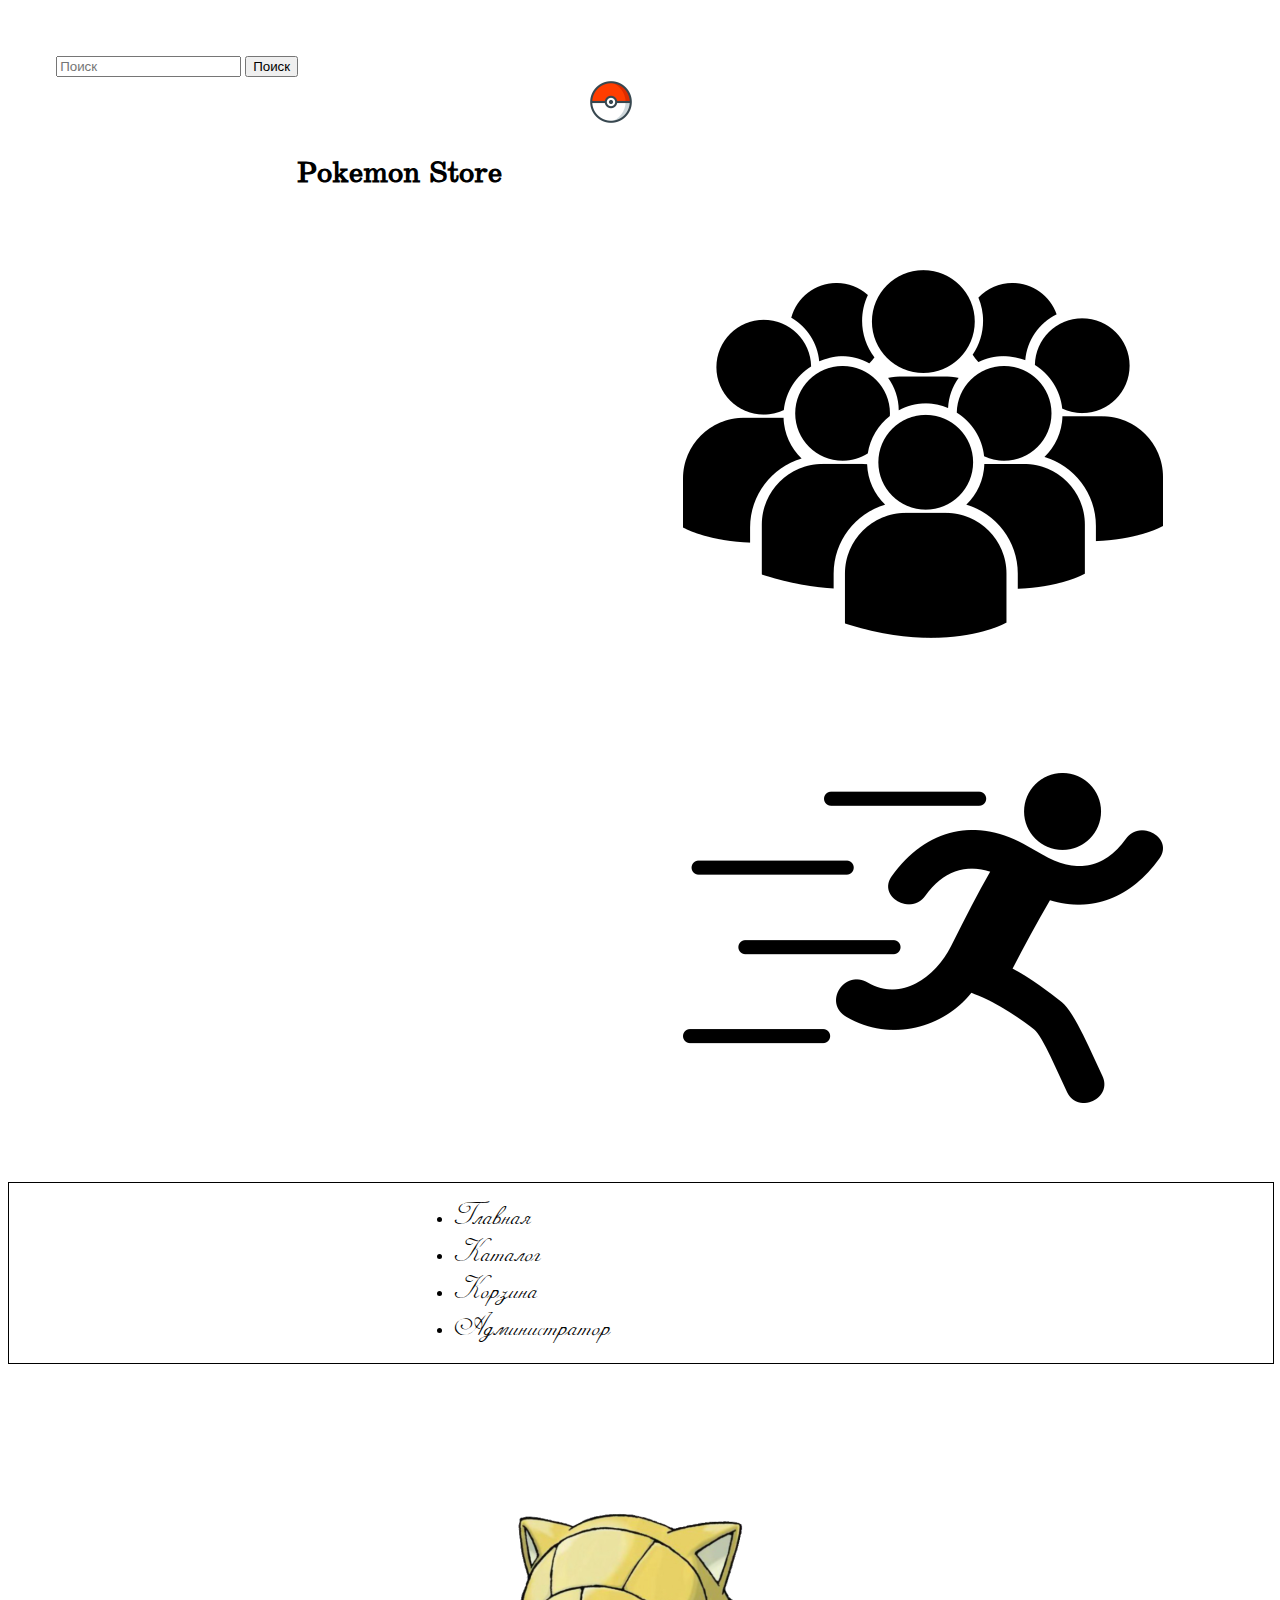
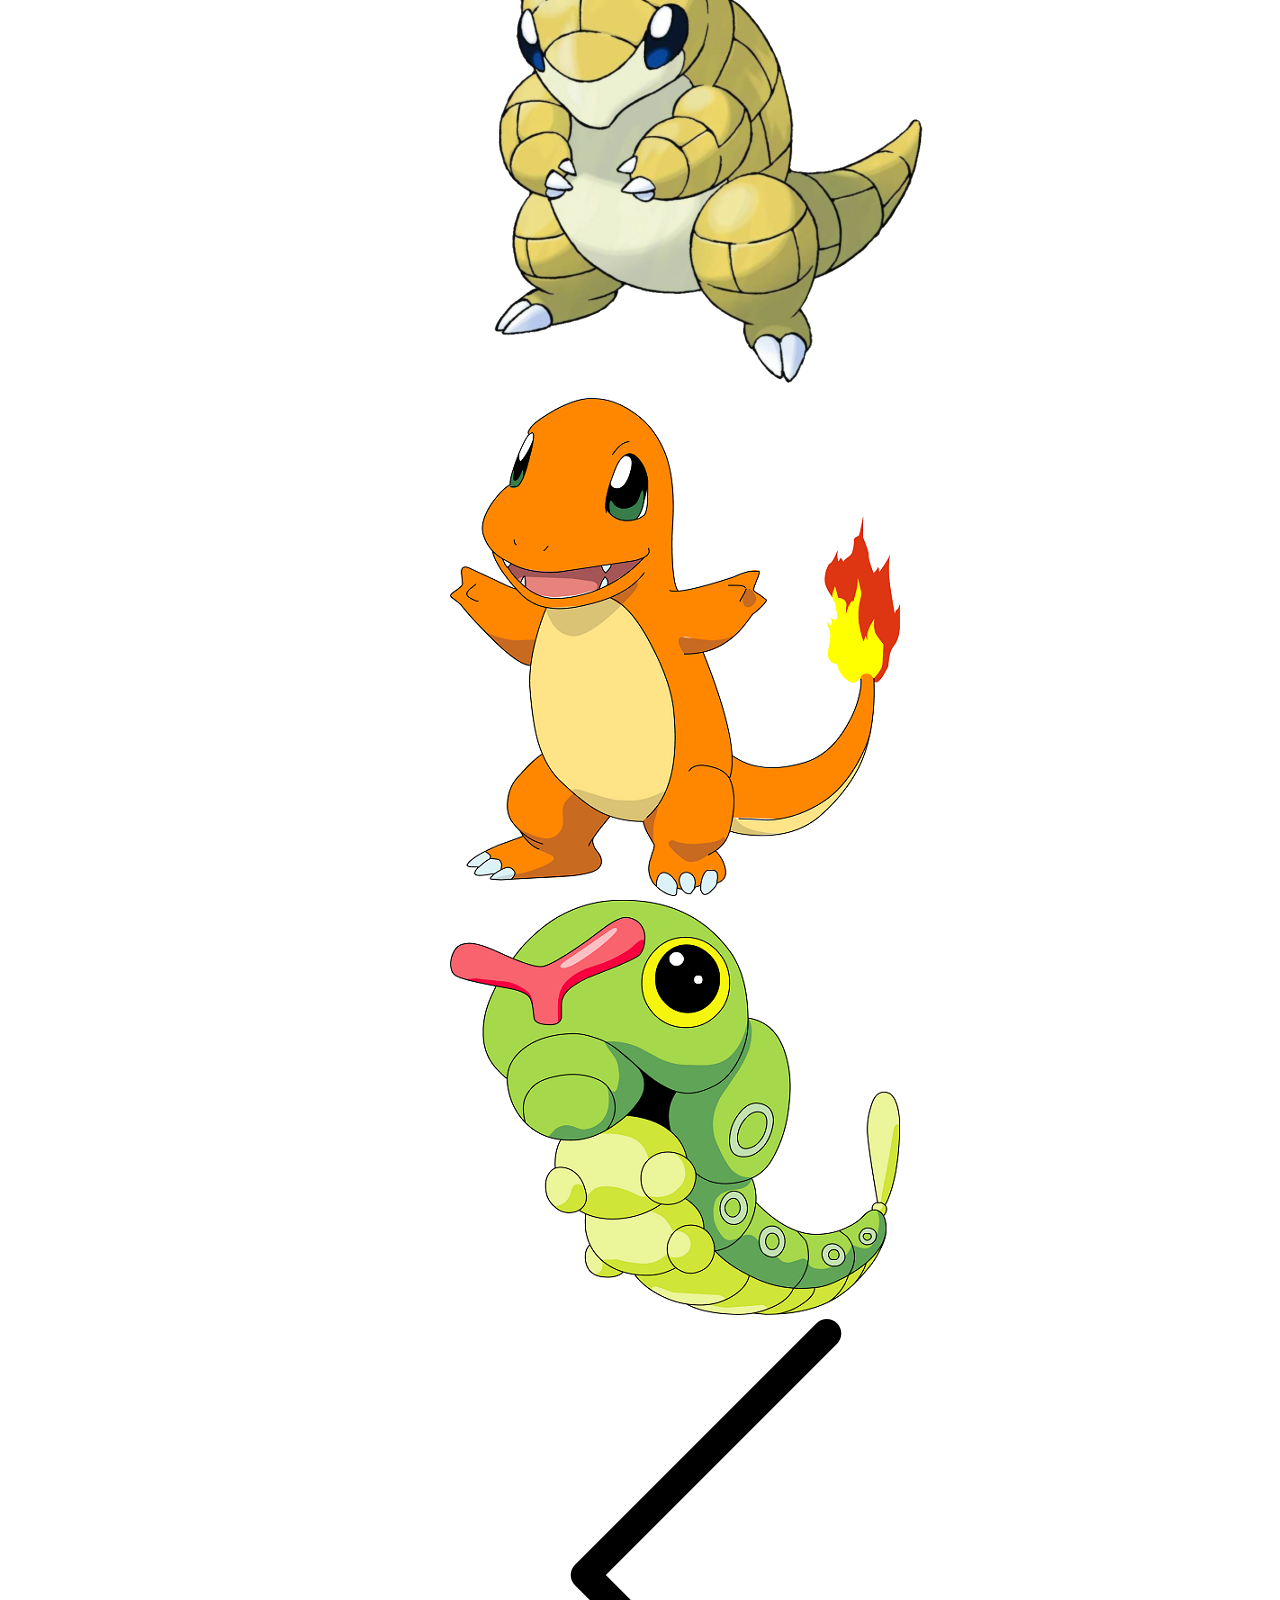
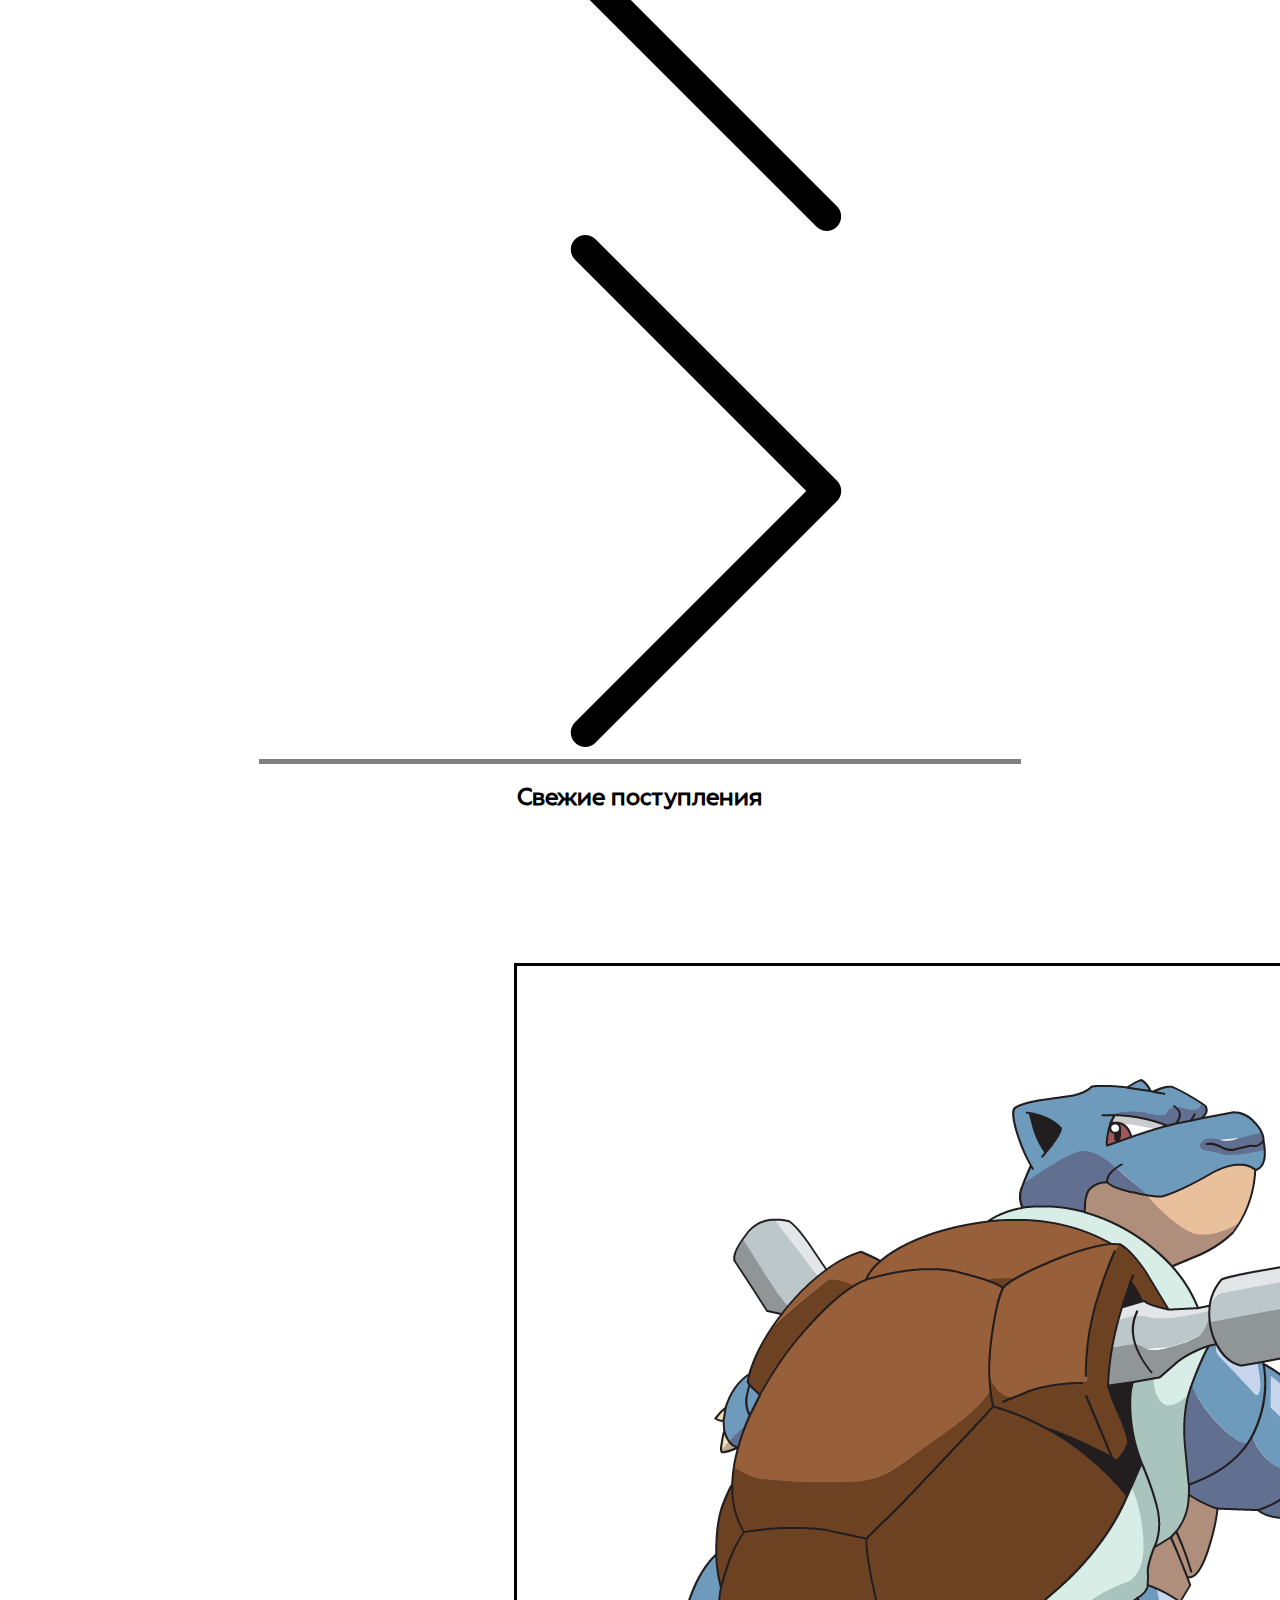
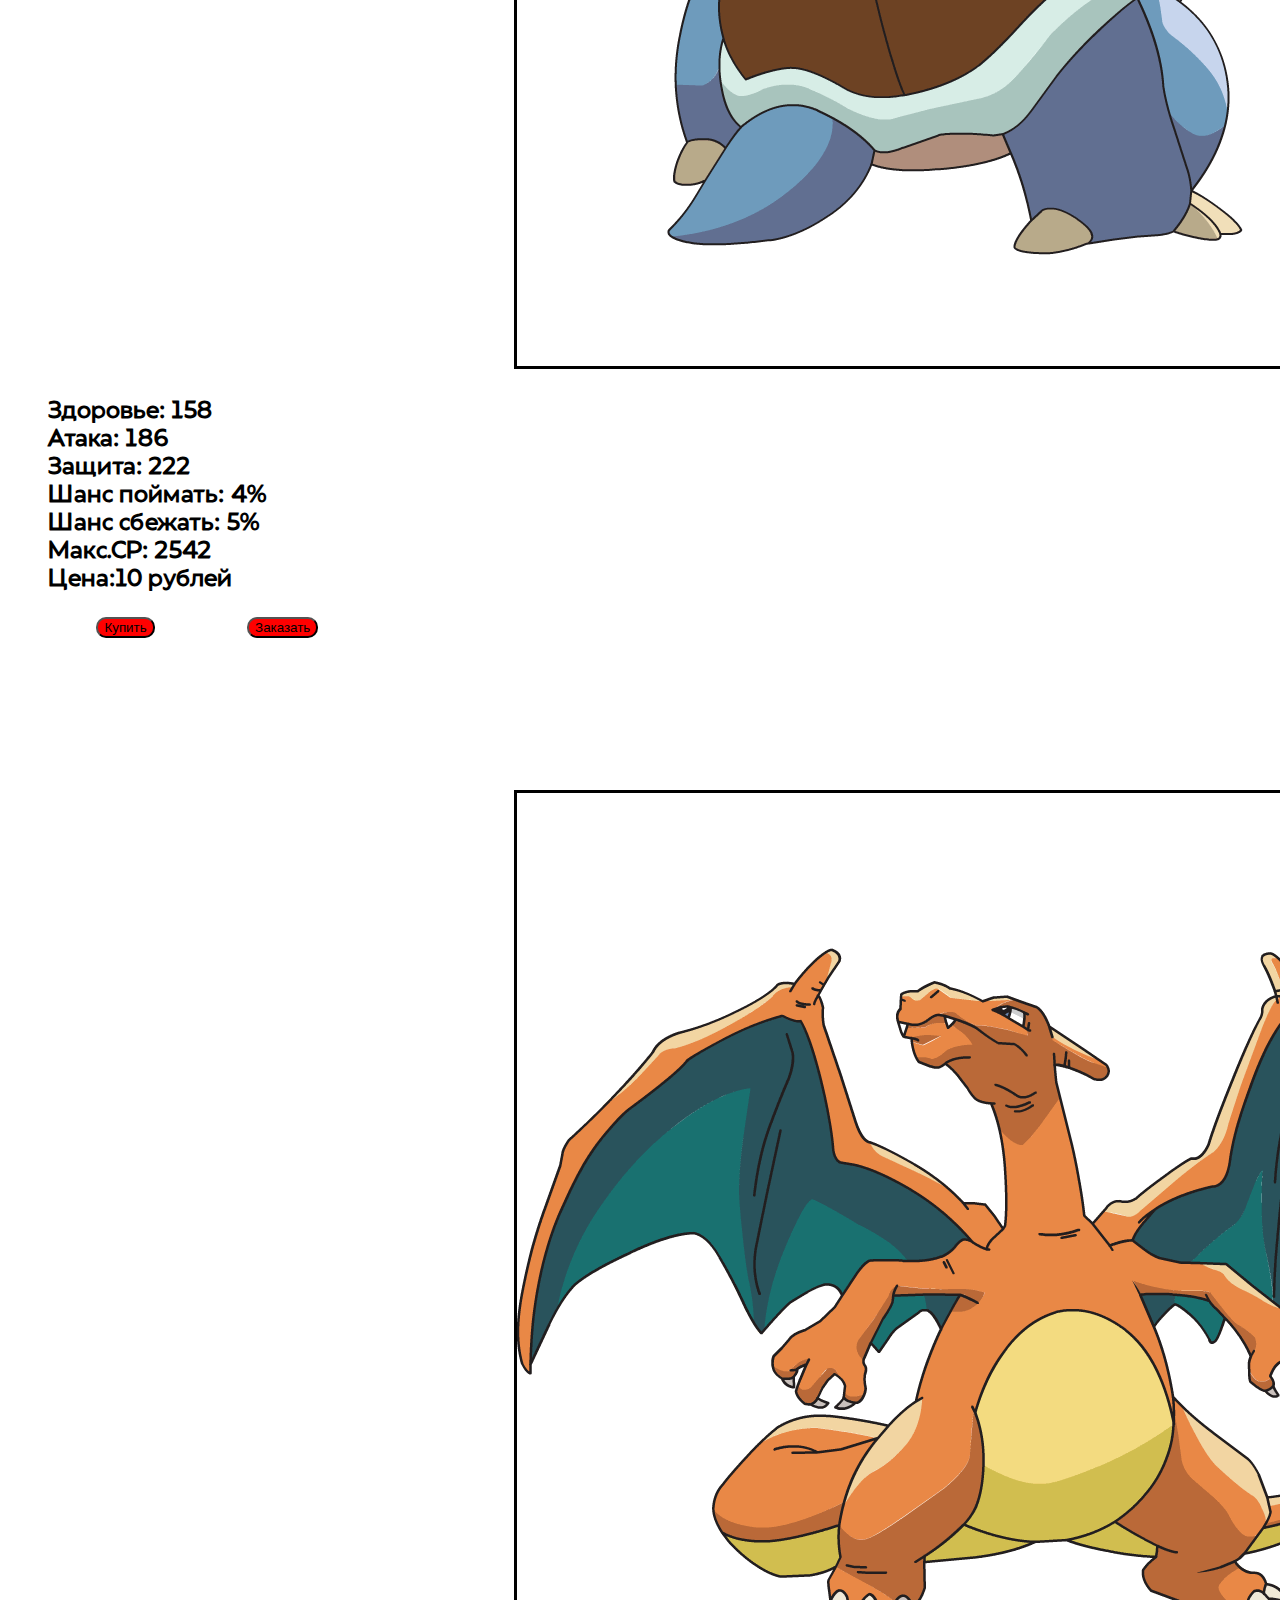
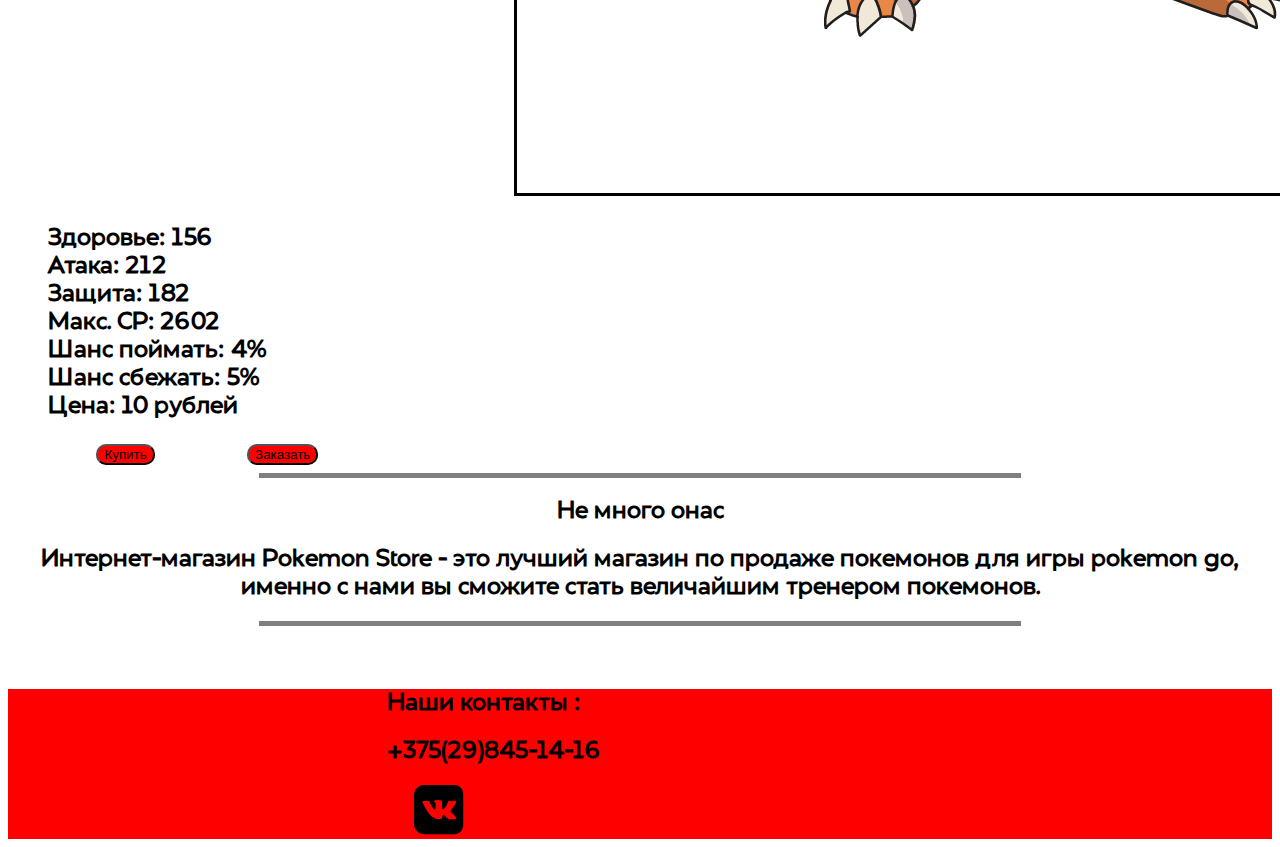
<file: index.html>
<!DOCTYPE html>
<html lang="en">

<head>
    <meta charset="UTF-8">
    <meta name="viewport" content="width=device-width, initial-scale=1.0">
    <meta http-equiv="X-UA-Compatible" content="ie=edge">
    <title>Graduation work 2.0</title>
    <link rel="stylesheet" href="./style.css">

    <!--bootsrap-->
    <link rel="stylesheet" href="https://stackpath.bootstrapcdn.com/bootstrap/4.1.3/css/bootstrap.min.css" integrity="sha384-MCw98/SFnGE8fJT3GXwEOngsV7Zt27NXFoaoApmYm81iuXoPkFOJwJ8ERdknLPMO"
        crossorigin="anonymous">
    <script src="https://code.jquery.com/jquery-3.3.1.slim.min.js" integrity="sha384-q8i/X+965DzO0rT7abK41JStQIAqVgRVzpbzo5smXKp4YfRvH+8abtTE1Pi6jizo"
        crossorigin="anonymous"></script>
    <script src="https://cdnjs.cloudflare.com/ajax/libs/popper.js/1.14.3/umd/popper.min.js" integrity="sha384-ZMP7rVo3mIykV+2+9J3UJ46jBk0WLaUAdn689aCwoqbBJiSnjAK/l8WvCWPIPm49"
        crossorigin="anonymous"></script>
    <script src="https://stackpath.bootstrapcdn.com/bootstrap/4.1.3/js/bootstrap.min.js" integrity="sha384-ChfqqxuZUCnJSK3+MXmPNIyE6ZbWh2IMqE241rYiqJxyMiZ6OW/JmZQ5stwEULTy"
        crossorigin="anonymous"></script>

    <!--bootstrap-->
</head>

<body>
    <div id="header" class="container-fluid">
        <div class="row">
            <div class="col-md-4 part_1">
                <form class="form-inline">
                    <input class="form-control mr-sm-2" type="search" placeholder="Поиск" aria-label="Search">
                    <button class="btn btn-outline-info my-2 my-sm-0" type="submit">Поиск</button>
                </form>
            </div>
            <div class="col-md-4 part_2">
                <img src="./images/pokeball-4.png" alt="pokeball-4">
                <h2 class="text_header">Pokemon Store</h2>
            </div>
            <div class="col-md-4 part_3">
                <div class="nav">
                    <a href="./check_in/index.html" class="text_header"><img class="w-50 " src="./images/crowd-of-users.png"
                            alt=""></a>
                    <a href="./entrance/index.html" class="text_header"><img class="w-50 " src="./images/runer-silhouette-running-fast.png"
                            alt=""></a>
                </div>
            </div>
        </div>
    </div>
    <div id="menu">
        <ul class="nav">
            <li><a href="#" class="text_nav">Главная</a></li>
            <li><a href="./catalog/index.html" class="text_nav">Каталог</a></li>
            <li><a href="./basket/basket.html" class="text_nav">Корзина</a></li>
            <li><a href="./admin/administrator.html" class="text_nav">Администратор</a></li>
        </ul>
    </div>

    <!--jquery-->
    <script>
        jQuery(function ($) {
            function fixDiv() {
                var $cache = $('#menu');
                if ($(window).scrollTop() > 50)
                    $cache.css({
                        'position': 'fixed',
                        'top': '0px'
                    });
                else
                    $cache.css({
                        'position': 'relative',
                    });
            }
            $(window).scroll(fixDiv);
            fixDiv();
        });
    </script>
    <!--jquery-->

    <div id="carouselExampleControls" class="carousel slide">
        <div class="carousel-inner">
            <div class="carousel-item active">
                <img class="w-100" src="./images/pokemon_PNG160.png" alt="Первый слайд">
            </div>
            <div class="carousel-item">
                <img class=" w-100" src="./images/pokemon_PNG154.png" alt="Второй слайд">
            </div>
            <div class="carousel-item">
                <img class=" w-100" src="./images/pokemon_PNG153.png" alt="Третий слайд">
            </div>
        </div>
        <a class="carousel-control-prev" href="#carouselExampleControls" role="button" data-slide="prev">
            <img src="./images/back.png" class="w-50" alt="arrow">
        </a>
        <a class="carousel-control-next" href="#carouselExampleControls" role="button" data-slide="next">
            <img src="./images/next.png" class="w-50" alt="arrow">
        </a>
    </div>
    <hr noshade>
</body>
<h2 align="center" class="text">Свежие поступления</h2>

<div id="example" class="container-fluid">
    <div class="row">
        <div class="col-md-6"><a href="#"><img class="w-50" src="./images/blastoise.png" alt="blastoise"></a>
        </div>
        <div class="col-md-6">
            <p>
                <h2 class="text">
                    <ul>
                        <li class="none">Здоровье: 158</li>
                        <li class="none">Атака: 186</li>
                        <li class="none">Защита: 222 </li>
                        <li class="none">Шанс поймать: 4%</li>
                        <li class="none">Шанс сбежать: 5%</li>
                        <li class="none">Макс.CP: 2542</li>
                        <li class="none">Цена:10 рублей</li>
                    </ul>
                </h2>
            </p>
            <button class="button">Купить</button>
            <button class="button">Заказать</button>
        </div>
    </div>
    <div class="row">
        <div class="col-md-6">
            <img src="./images/charizard.png" alt="charizard" class="w-50">
        </div>
        <div class="col-md-6">
            <p>
                <h2 class="text">
                    <ul>
                        <li class="none">Здоровье: 156</li>
                        <li class="none">Атака: 212</li>
                        <li class="none">Защита: 182</li>
                        <li class="none">Макс. CP: 2602</li>
                        <li class="none">Шанс поймать: 4%</li>
                        <li class="none">Шанс сбежать: 5%</li>
                        <li class="none">Цена: 10 рублей</li>
                    </ul>
                </h2>
            </p>
            <button class="button">Купить</button>
            <button class="button">Заказать</button>
        </div>
    </div>
</div>
<hr noshade>
<div id="about_as" class="container-fluid">
    <h2 class="text" align="center">Не много онас</h2>
    <h2 class="text" align="center">
        Интернет-магазин Pokemon Store - это лучший магазин по продаже покемонов для игры pokemon go, именно с нами вы
        сможите стать величайшим тренером покемонов.
    </h2>
</div>
<hr noshade>

<div id="footer" class="container-fluid">
    <div class="row">
        <h2 class="footer_text">Наши контакты :</h2>
        <h2 class="footer_text">+375(29)845-14-16</h2>
        <a href="#"><img src="./images/vk.png" class="w-50" alt="vkontacte"></a>
    </div>
</div>
</htm>
</file>
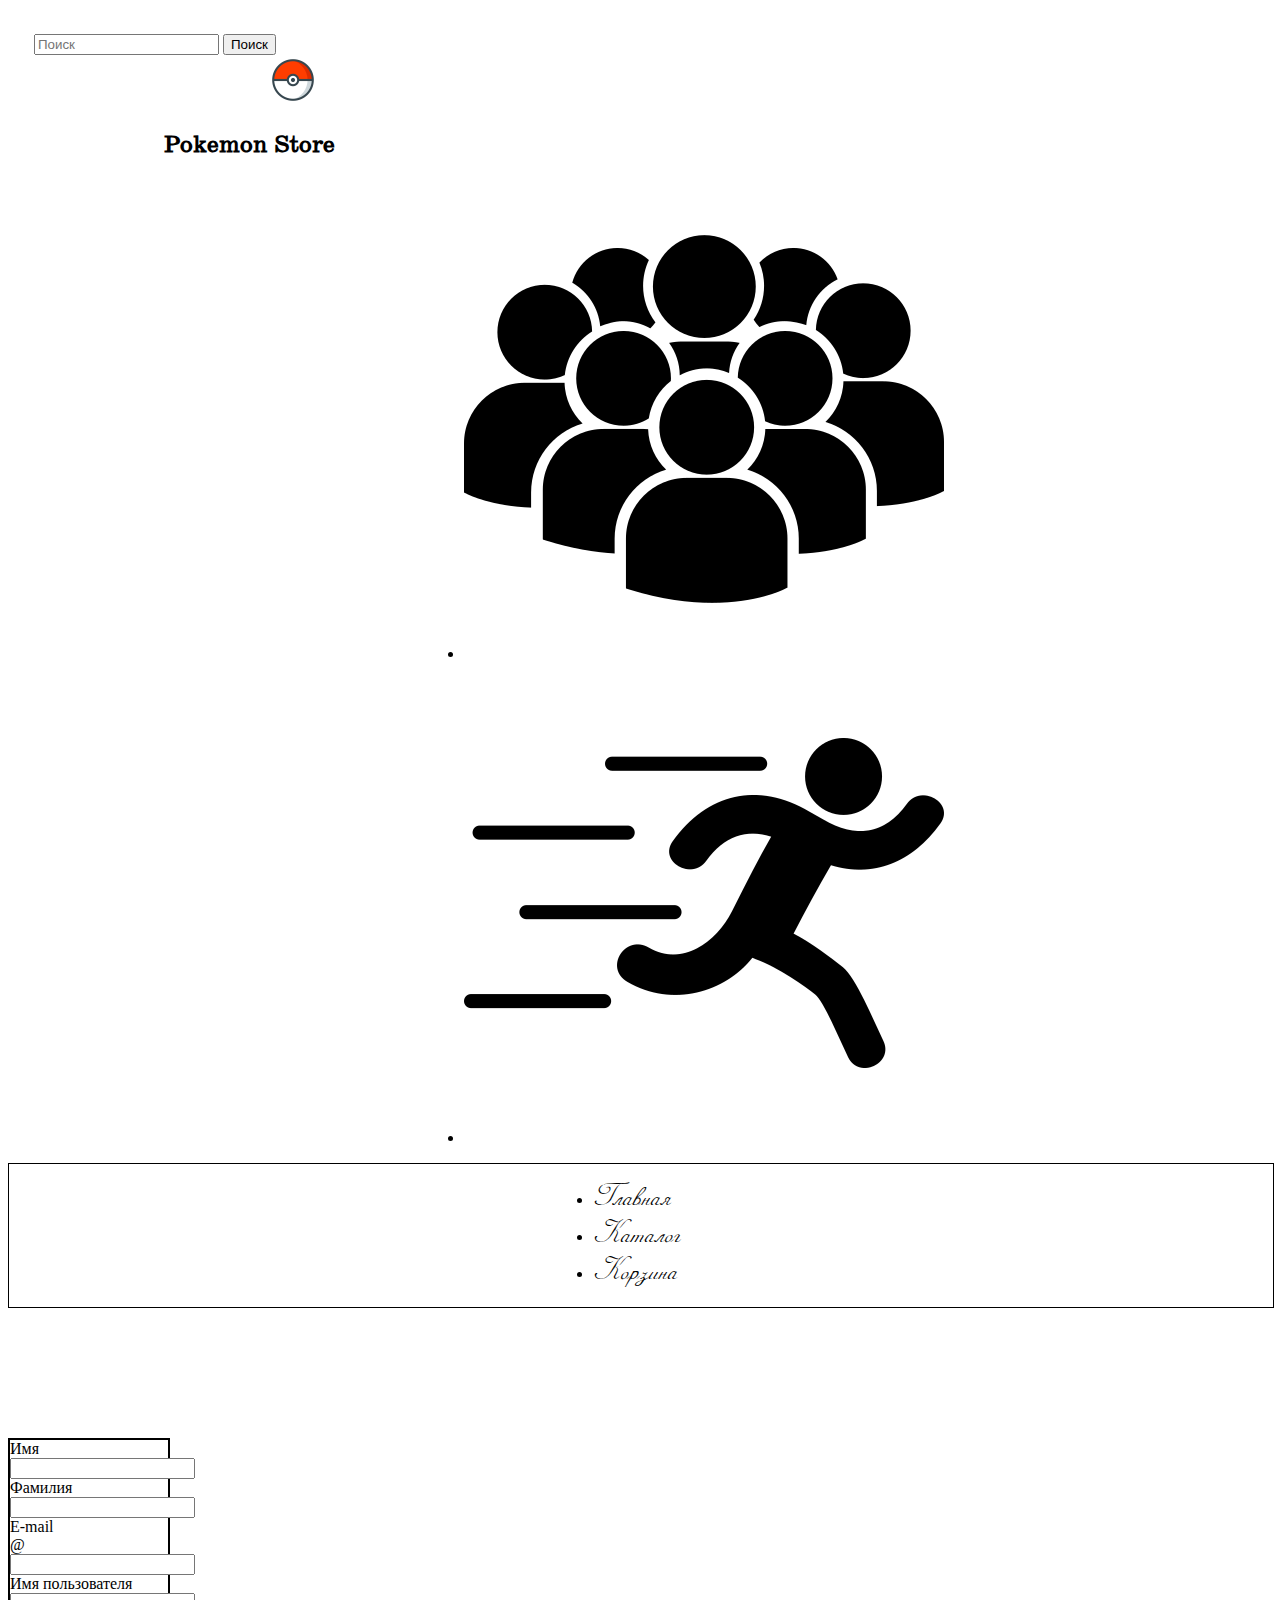
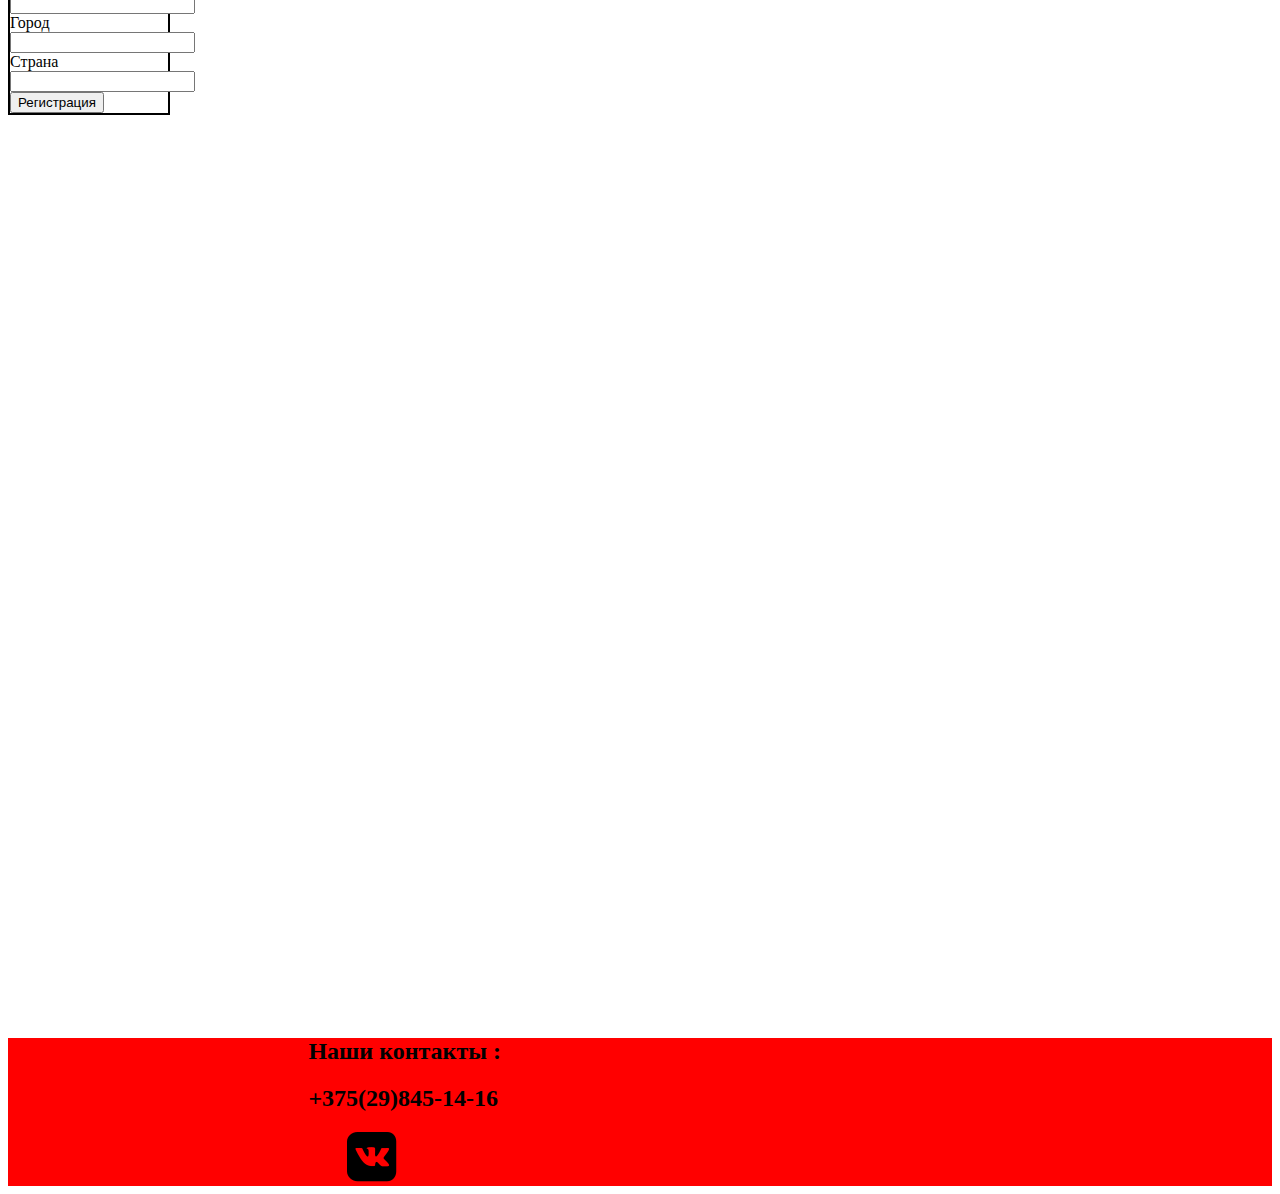
<file: check_in/index.html>
<!DOCTYPE html>
<html lang="en">

<head>
    <meta charset="UTF-8">
    <meta name="viewport" content="width=device-width, initial-scale=1.0">
    <meta http-equiv="X-UA-Compatible" content="ie=edge">
    <title>Регистрация</title>
    <link rel="stylesheet" href="./style.css">


    <!--bootsrap-->
    <link rel="stylesheet" href="https://stackpath.bootstrapcdn.com/bootstrap/4.1.3/css/bootstrap.min.css" integrity="sha384-MCw98/SFnGE8fJT3GXwEOngsV7Zt27NXFoaoApmYm81iuXoPkFOJwJ8ERdknLPMO"
        crossorigin="anonymous">
    <script src="https://code.jquery.com/jquery-3.3.1.slim.min.js" integrity="sha384-q8i/X+965DzO0rT7abK41JStQIAqVgRVzpbzo5smXKp4YfRvH+8abtTE1Pi6jizo"
        crossorigin="anonymous"></script>
    <script src="https://cdnjs.cloudflare.com/ajax/libs/popper.js/1.14.3/umd/popper.min.js" integrity="sha384-ZMP7rVo3mIykV+2+9J3UJ46jBk0WLaUAdn689aCwoqbBJiSnjAK/l8WvCWPIPm49"
        crossorigin="anonymous"></script>
    <script src="https://stackpath.bootstrapcdn.com/bootstrap/4.1.3/js/bootstrap.min.js" integrity="sha384-ChfqqxuZUCnJSK3+MXmPNIyE6ZbWh2IMqE241rYiqJxyMiZ6OW/JmZQ5stwEULTy"
        crossorigin="anonymous"></script>
    <!--bootstrap-->
</head>

<body>
    <div id="header" class="container-fluid">
        <div class="row">
            <div class="col-md-4 part_1">
                <form class="form-inline">
                    <input class="form-control mr-sm-2" type="search" placeholder="Поиск" aria-label="Search">
                    <button class="btn btn-outline-info my-2 my-sm-0" type="submit">Поиск</button>
                </form>
            </div>
            <div class="col-md-4 part_2">
                <img src="./images/pokeball-4.png" alt="pokeball-4">
                <h2 class="text_header">Pokemon Store</h2>
            </div>
            <div class="col-md-4 part_3">
                <ul class="nav">
                    <li><a href="../check_in/index.html" class="text_right"><img class="w-50" src="./images/crowd-of-users.png"
                                alt=""></a></li>
                    <li><a href="../entrance/index.html" class="text_right"><img class="w-50" src="./images/runer-silhouette-running-fast.png"
                                alt=""></a></li>
                </ul>
            </div>
        </div>
    </div>
    <div id="menu">
        <ul class="nav">
            <li><a href="../index.html" class="text_nav">Главная</a></li>
            <li><a href="../catalog/index.html" class="text_nav">Каталог</a></li>
            <li><a href="../basket/basket.html" class="text_nav">Корзина</a></li>
        </ul>
    </div>

    <!--jquery-->
    <script>
        jQuery(function ($) {
            function fixDiv() {
                var $cache = $('#menu');
                if ($(window).scrollTop() > 50)
                    $cache.css({
                        'position': 'fixed',
                        'top': '0px'
                    });
                else
                    $cache.css({
                        'position': 'relative',
                    });
            }
            $(window).scroll(fixDiv);
            fixDiv();
        });
    </script>
    <!--jquery-->

    <div id="check_in" class="container-fluid text">
        <form class="container-fluid">
            <div class="form-row">
                <div class="col-md-4 mb-3">
                    <label for="validationServer01">Имя</label>
                    <input type="text" class="form-control is-valid" id="validationServer01" required>
                </div>
                <div class="col-md-4 mb-3">
                    <label for="validationServer02">Фамилия</label>
                    <input type="text" class="form-control is-valid" id="validationServer02" required>
                </div>
                <div class="col-md-4 mb-3">
                    <label for="validationServerUsername">E-mail</label>
                    <div class="input-group">
                        <div class="input-group-prepend">
                            <span class="input-group-text" id="inputGroupPrepend3">@</span>
                        </div>
                        <input type="text" class="form-control is-invalid" id="validationServerUsername"
                            aria-describedby="inputGroupPrepend3" required>
                    </div>
                </div>
            </div>
            <div class="col-md-4 mb-3">
                <label for="validationServer02">Имя пользователя</label>
                <input type="text" class="form-control is-valid" id="validationServer02" required>
            </div>
            <div class="form-row">
                <div class="col-md-6 mb-3">
                    <label for="validationServer03">Город</label>
                    <input type="text" class="form-control is-invalid" id="validationServer03" required>
                </div>
                <div class="col-md-3 mb-3">
                    <label for="validationServer04">Страна</label>
                    <input type="text" class="form-control is-invalid" id="validationServer04" required>
                </div>
            </div>
            <button class="btn btn-primary" type="submit">Регистрация</button>
        </form>
    </div>

    <div id="footer" class="container-fluid">
        <div class="row">
            <h2 class="text">Наши контакты :</h2>
            <h2 class="text">+375(29)845-14-16</h2>
            <a href="#" class="web"><img src="./images/vk.png" class="w-50" alt="vkontacte"></a>
        </div>
    </div>
</body>

</html>
</file>
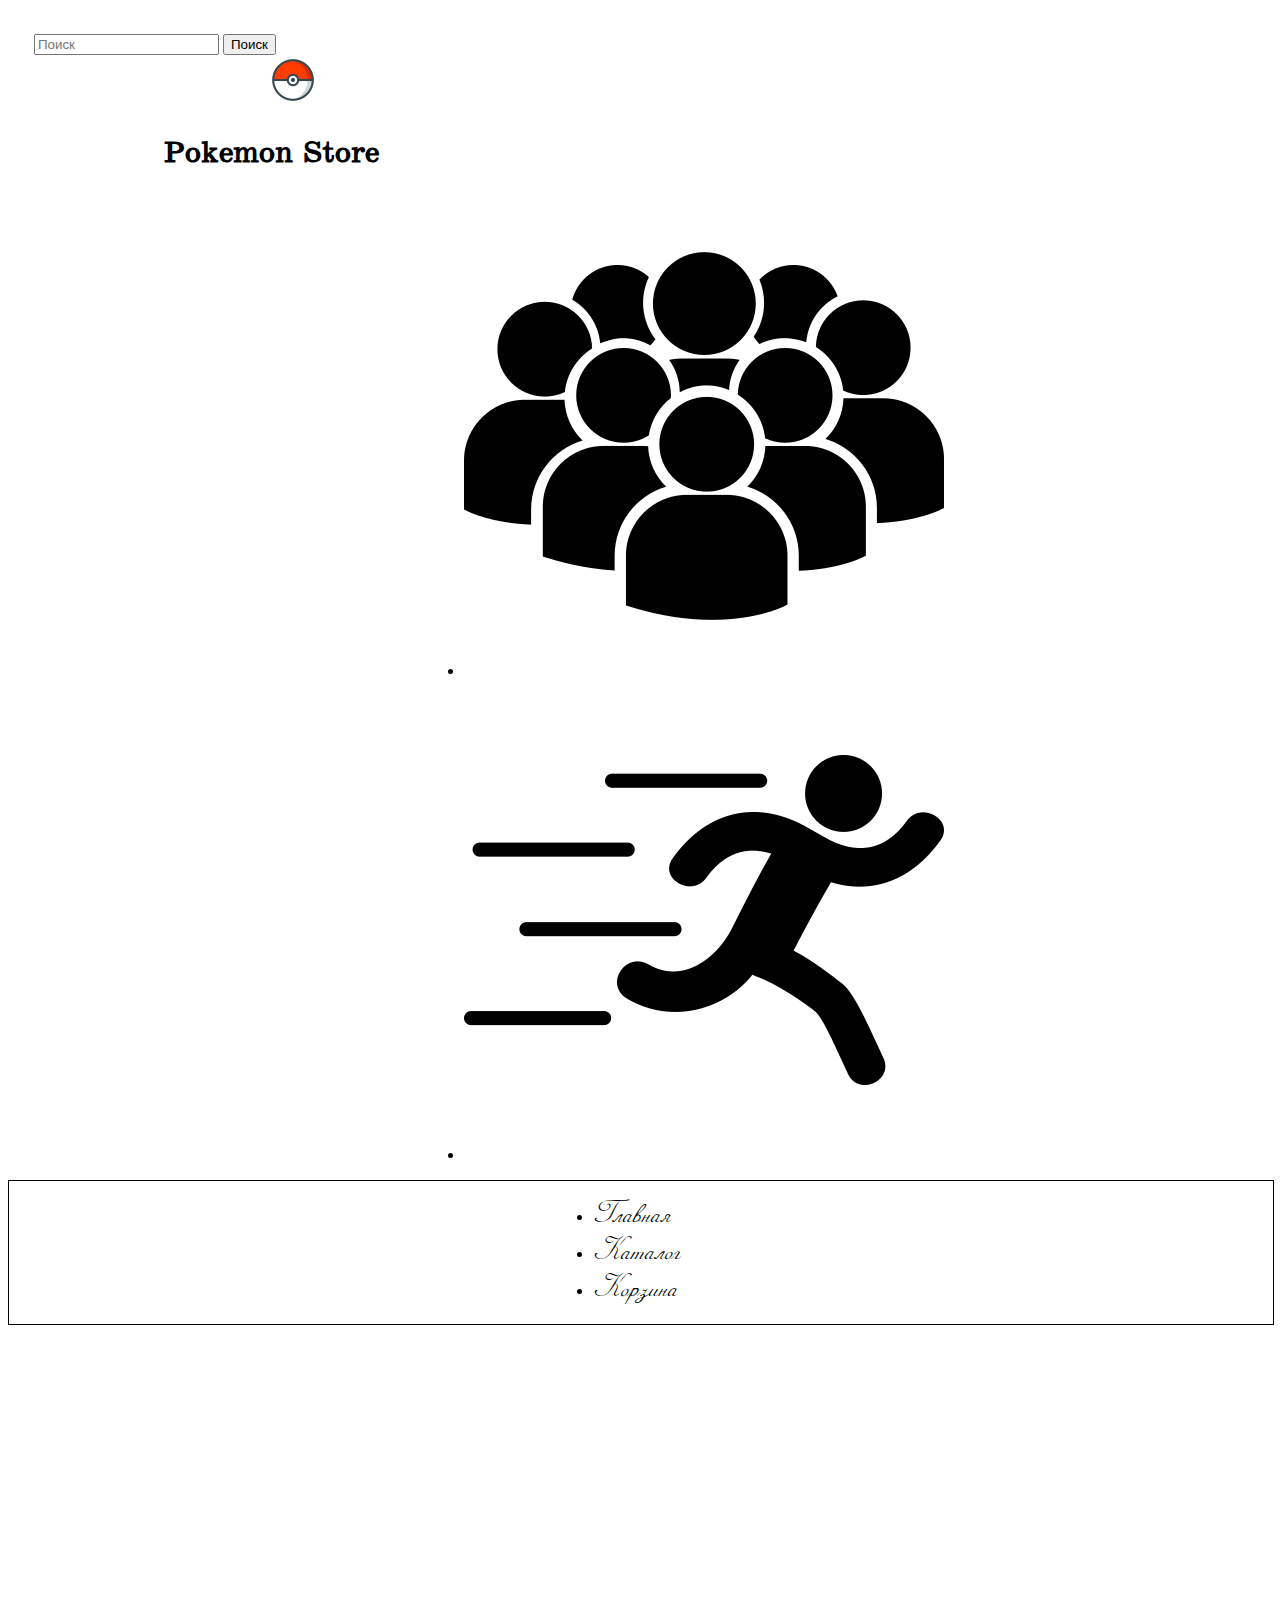
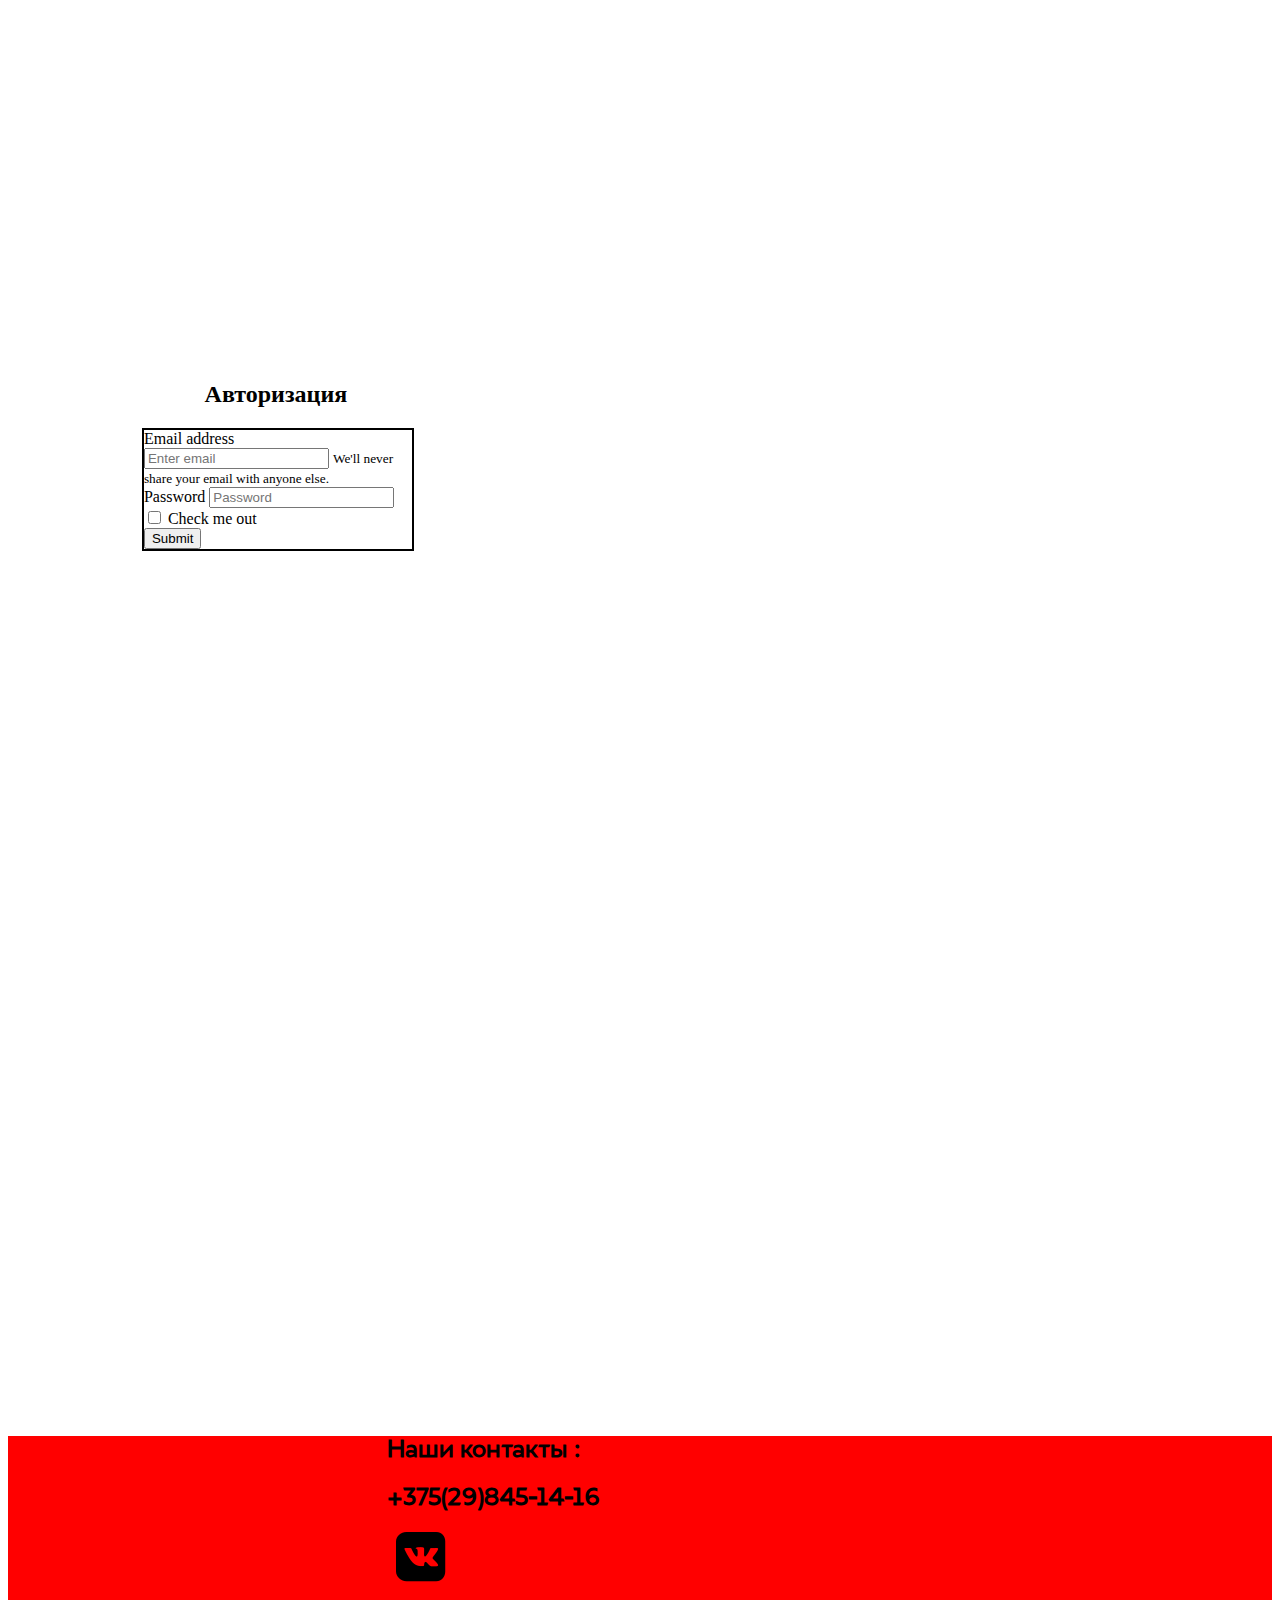
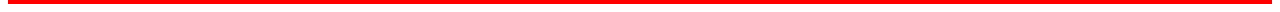
<file: entrance/index.html>
<!DOCTYPE html>
<html lang="en">

<head>
    <meta charset="UTF-8">
    <meta name="viewport" content="width=device-width, initial-scale=1.0">
    <meta http-equiv="X-UA-Compatible" content="ie=edge">
    <title>Вход</title>
    <link rel="stylesheet" href="./style.css">

    <!--bootsrap-->
    <link rel="stylesheet" href="https://stackpath.bootstrapcdn.com/bootstrap/4.1.3/css/bootstrap.min.css" integrity="sha384-MCw98/SFnGE8fJT3GXwEOngsV7Zt27NXFoaoApmYm81iuXoPkFOJwJ8ERdknLPMO"
        crossorigin="anonymous">
    <script src="https://code.jquery.com/jquery-3.3.1.slim.min.js" integrity="sha384-q8i/X+965DzO0rT7abK41JStQIAqVgRVzpbzo5smXKp4YfRvH+8abtTE1Pi6jizo"
        crossorigin="anonymous"></script>
    <script src="https://cdnjs.cloudflare.com/ajax/libs/popper.js/1.14.3/umd/popper.min.js" integrity="sha384-ZMP7rVo3mIykV+2+9J3UJ46jBk0WLaUAdn689aCwoqbBJiSnjAK/l8WvCWPIPm49"
        crossorigin="anonymous"></script>
    <script src="https://stackpath.bootstrapcdn.com/bootstrap/4.1.3/js/bootstrap.min.js" integrity="sha384-ChfqqxuZUCnJSK3+MXmPNIyE6ZbWh2IMqE241rYiqJxyMiZ6OW/JmZQ5stwEULTy"
        crossorigin="anonymous"></script>

    <!--bootstrap-->
</head>

<body>
    <div id="header" class="container-fluid">
        <div class="row">
            <div class="col-md-4 part_1">
                <form class="form-inline">
                    <input class="form-control mr-sm-2" type="search" placeholder="Поиск" aria-label="Search">
                    <button class="btn btn-outline-info my-2 my-sm-0" type="submit">Поиск</button>
                </form>
            </div>
            <div class="col-md-4 part_2">
                <img src="./images/pokeball-4.png" alt="pokeball-4">
                <h2 class="text_header">Pokemon Store</h2>
            </div>
            <div class="col-md-4 part_3">
                <ul class="nav">
                    <li><a href="../check_in/index.html" class="text_right"><img class="w-50" src="./images/crowd-of-users.png"
                                alt=""></a></li>
                    <li><a href="#" class="text_right"><img class="w-50" src=" ./images/runer-silhouette-running-fast.png"
                                alt=""></a></li>
                </ul>
            </div>
        </div>
    </div>
    <div id="menu">
        <ul class="nav">
            <li><a href="../index.html" class="text_nav">Главная</a></li>
            <li><a href="../catalog/index.html" class="text_nav">Каталог</a></li>
            <li><a href="../basket/basket.html" class="text_nav">Корзина</a></li>
        </ul>
    </div>

    <!--jquery-->
    <script>
        jQuery(function ($) {
            function fixDiv() {
                var $cache = $('#menu');
                if ($(window).scrollTop() > 50)
                    $cache.css({
                        'position': 'fixed',
                        'top': '0px'
                    });
                else
                    $cache.css({
                        'position': 'relative',
                    });
            }
            $(window).scroll(fixDiv);
            fixDiv();
        });
    </script>
    <!--jquery-->

    <div id="authorization" class="container-fluid">
        <h2 align="center" class="text">Авторизация</h2>
        <form id="form" class="container-fluid">
            <div class="form-group">
                <label for="exampleInputEmail1">Email address</label>
                <input type="email" class="form-control" id="exampleInputEmail1" aria-describedby="emailHelp"
                    placeholder="Enter email">
                <small id="emailHelp" class="form-text text-muted">We'll never share your email with anyone else.</small>
            </div>
            <div class="form-group">
                <label for="exampleInputPassword1">Password</label>
                <input type="password" class="form-control" id="exampleInputPassword1" placeholder="Password">
            </div>
            <div class="form-check">
                <input type="checkbox" class="form-check-input" id="exampleCheck1">
                <label class="form-check-label" for="exampleCheck1">Check me out</label>
            </div>
            <button type="submit" class="btn btn-primary">Submit</button>
        </form>

    </div>


    <div id="footer" class="container-fluid">
        <div class="row">
            <h2>Наши контакты :</h2>
            <h2>+375(29)845-14-16</h2>
            <a href="#" class="web"><img src="./images/vk.png" class="w-50" alt="vkontacte">
        </div>
    </div>
</body>

</html>
</file>
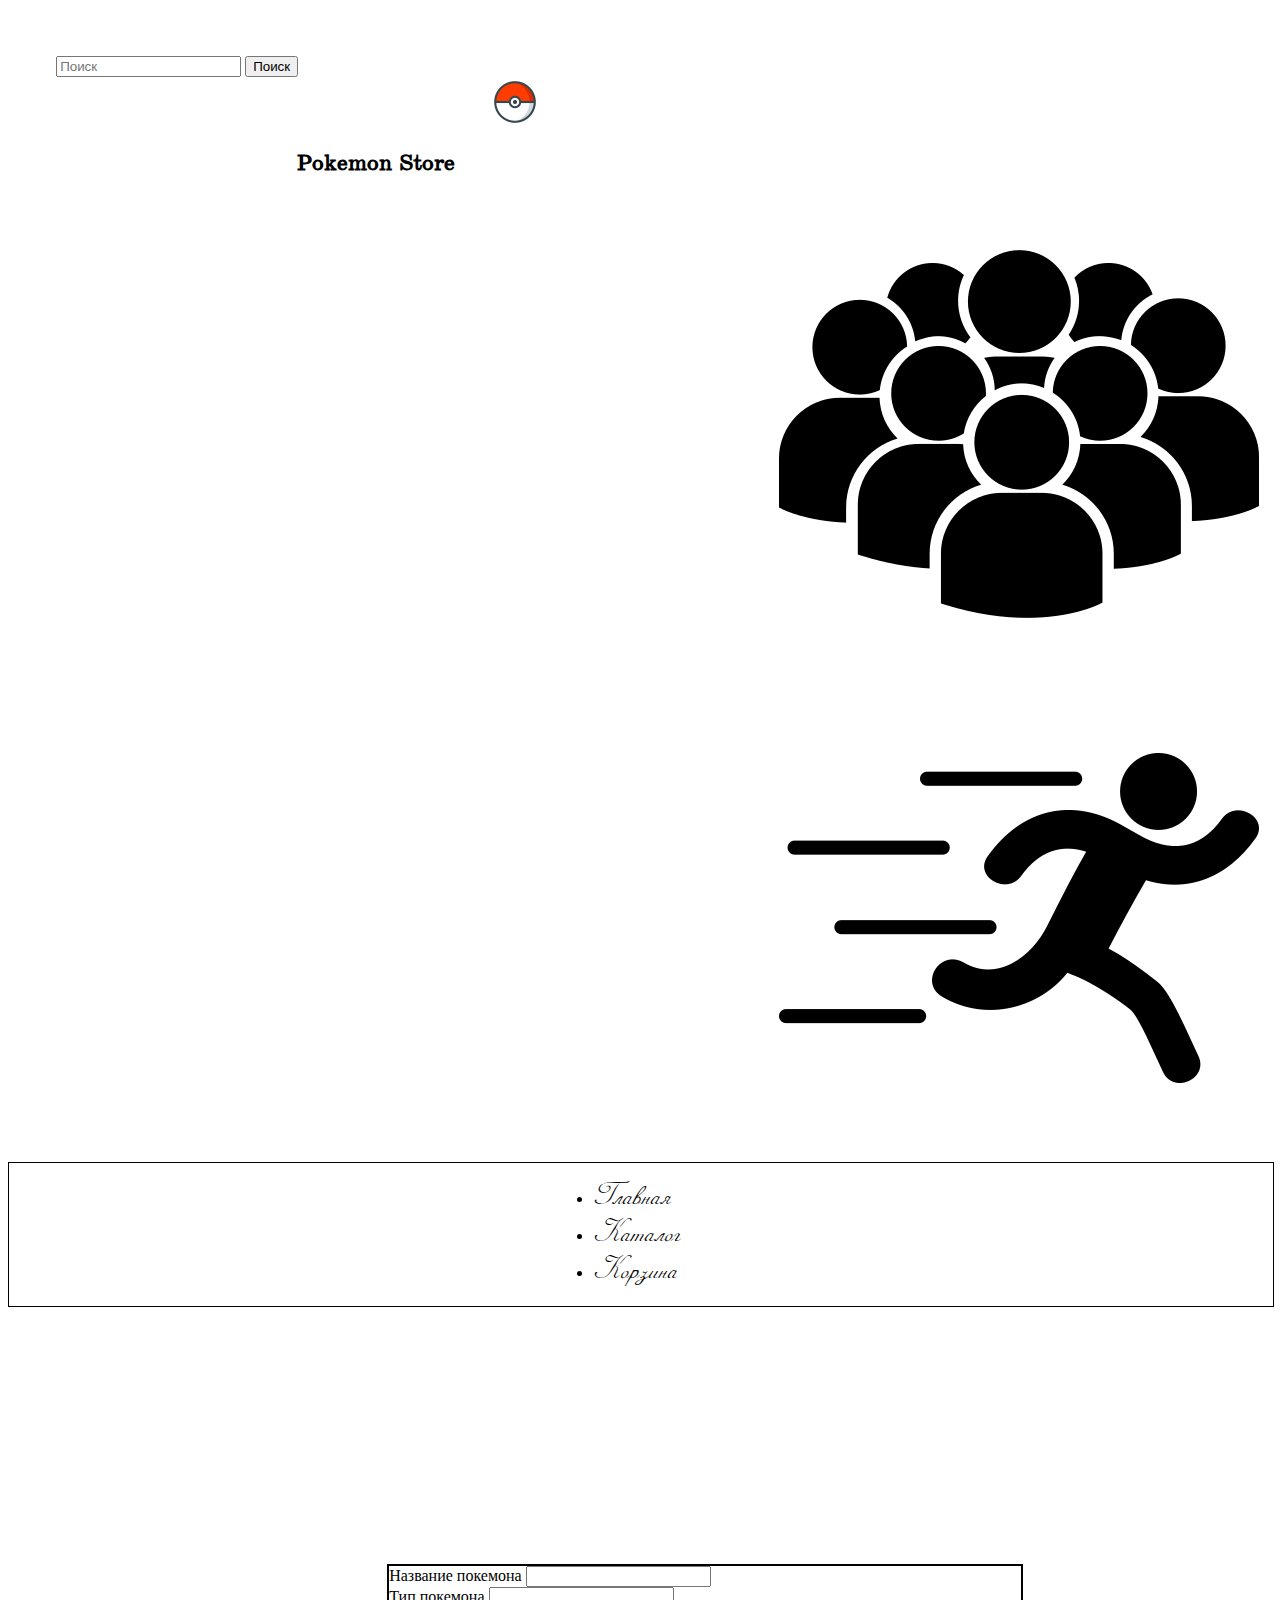
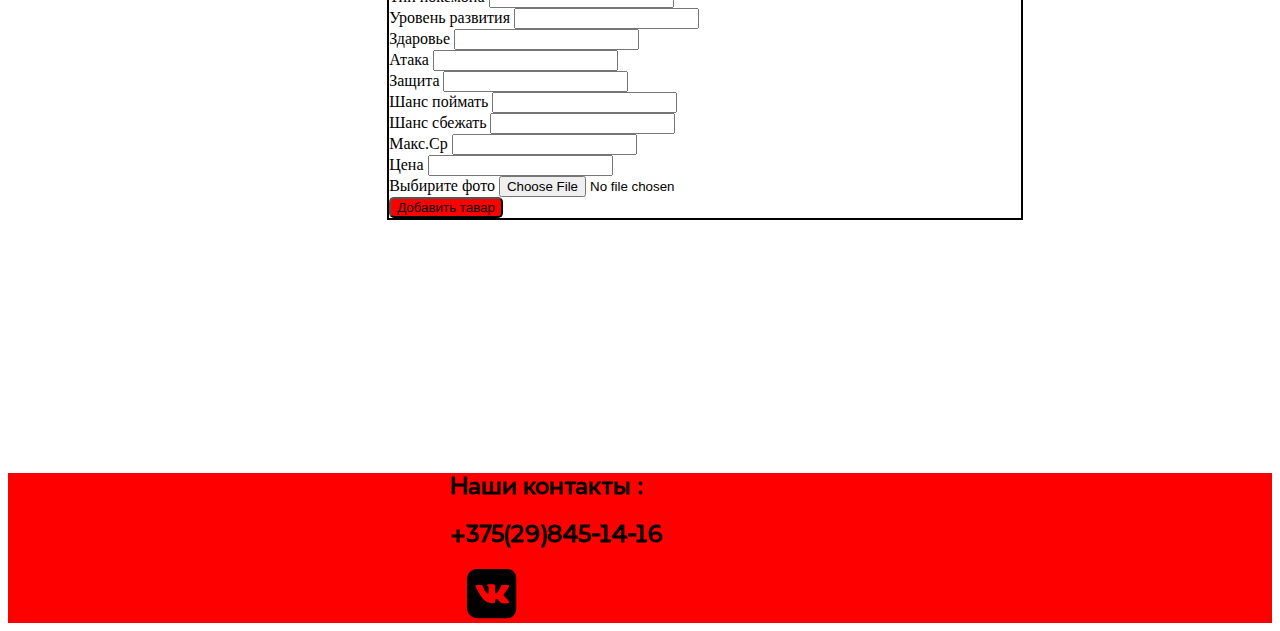
<file: admin/add_product.html>
<!DOCTYPE html>
<html lang="en">

<head>
    <meta charset="UTF-8">
    <meta name="viewport" content="width=device-width, initial-scale=1.0">
    <meta http-equiv="X-UA-Compatible" content="ie=edge">
    <title>Добавление товара</title>
    <link rel="stylesheet" href="./add_product.css">

    <!--bootsrap-->
    <link rel="stylesheet" href="https://stackpath.bootstrapcdn.com/bootstrap/4.1.3/css/bootstrap.min.css" integrity="sha384-MCw98/SFnGE8fJT3GXwEOngsV7Zt27NXFoaoApmYm81iuXoPkFOJwJ8ERdknLPMO"
        crossorigin="anonymous">
    <script src="https://code.jquery.com/jquery-3.3.1.slim.min.js" integrity="sha384-q8i/X+965DzO0rT7abK41JStQIAqVgRVzpbzo5smXKp4YfRvH+8abtTE1Pi6jizo"
        crossorigin="anonymous"></script>
    <script src="https://cdnjs.cloudflare.com/ajax/libs/popper.js/1.14.3/umd/popper.min.js" integrity="sha384-ZMP7rVo3mIykV+2+9J3UJ46jBk0WLaUAdn689aCwoqbBJiSnjAK/l8WvCWPIPm49"
        crossorigin="anonymous"></script>
    <script src="https://stackpath.bootstrapcdn.com/bootstrap/4.1.3/js/bootstrap.min.js" integrity="sha384-ChfqqxuZUCnJSK3+MXmPNIyE6ZbWh2IMqE241rYiqJxyMiZ6OW/JmZQ5stwEULTy"
        crossorigin="anonymous"></script>

    <!--bootstrap-->
</head>

<body>
    <div id="header" class="container-fluid">
        <div class="row">
            <div class="col-md-4 part_1">
                <form class="form-inline">
                    <input class="form-control mr-sm-2" type="search" placeholder="Поиск" aria-label="Search">
                    <button class="btn btn-outline-info my-2 my-sm-0" type="submit">Поиск</button>
                </form>
            </div>
            <div class="col-md-4 part_2">
                <img src="./images/pokeball-4.png" alt="pokeball-4">
                <h2 class="text_header">Pokemon Store</h2>
            </div>
            <div class="col-md-4 part_3">
                <div class="nav">
                    <a href="../check_in/index.html" class="text_header"><img class="w-50 " src="./images/crowd-of-users.png"
                            alt=""></a>
                    <a href="../entrance/index.html" class="text_header"><img class="w-50 " src="./images/runer-silhouette-running-fast.png"
                            alt=""></a>
                </div>
            </div>
        </div>
    </div>
    <div id="menu">
        <ul class="nav">
            <li><a href="../index.html" class="text_nav">Главная</a></li>
            <li><a href="../catalog/index.html" class="text_nav">Каталог</a></li>
            <li><a href="../basket/basket.html" class="text_nav">Корзина</a></li>
        </ul>
    </div>

    <!--jquery-->
    <script>
        jQuery(function ($) {
            function fixDiv() {
                var $cache = $('#menu');
                if ($(window).scrollTop() > 50)
                    $cache.css({
                        'position': 'fixed',
                        'top': '0px'
                    });
                else
                    $cache.css({
                        'position': 'relative',
                    });
            }
            $(window).scroll(fixDiv);
            fixDiv();
        });
    </script>
    <!--jquery-->
    <!--add_product-->
    <div id="add_product" class="container-fluid   text">
        <form>
            <div class="form-group">
                <label>Название покемона</label>
                <input type="text" class="form-control">
            </div>
            <div class="form-group">
                <label>Тип покемона</label>
                <input type="text" class="form-control">
            </div>
            <div class="form-group">
                <label>Уровень развития</label>
                <input type="text" class="form-control">
            </div>
            <div class="form-group">
                <label>Здаровье</label>
                <input type="text" class="form-control">
            </div>
            <div class="form-group">
                <label>Атака</label>
                <input type="text" class="form-control">
            </div>
            <div class="form-group">
                <label>Защита</label>
                <input type="text" class="form-control">
            </div>
            <div class="form-group">
                <label>Шанс поймать</label>
                <input type="text" class="form-control">
            </div>
            <div class="form-group">
                <label>Шанс сбежать</label>
                <input type="text" class="form-control">
            </div>
            <div class="form-group">
                <label>Макс.Ср</label>
                <input type="text" class="form-control">
            </div>
            <div class="form-group">
                <label>Цена</label>
                <input type="text" class="form-control">
            </div>
        </form>
        <form>
            <div class="form-group">
                <label for="chice_photo">Выбирите фото</label>
                <input type="file" class="form-control-file" id="chice_photo">
            </div>
        </form>
        <button class="button">Добавить тавар</button>
    </div>
    <!--add_product-->

    <!--footer-->
    <div id="footer" class="container-fluid">
        <div class="row">
            <h2 class="footer_text">Наши контакты :</h2>
            <h2 class="footer_text">+375(29)845-14-16</h2>
            <a href="#"><img src="./images/vk.png" class="w-50" alt="vkontacte"></a>
        </div>
    </div>
    <!--footer-->
</body>

</html>
</file>
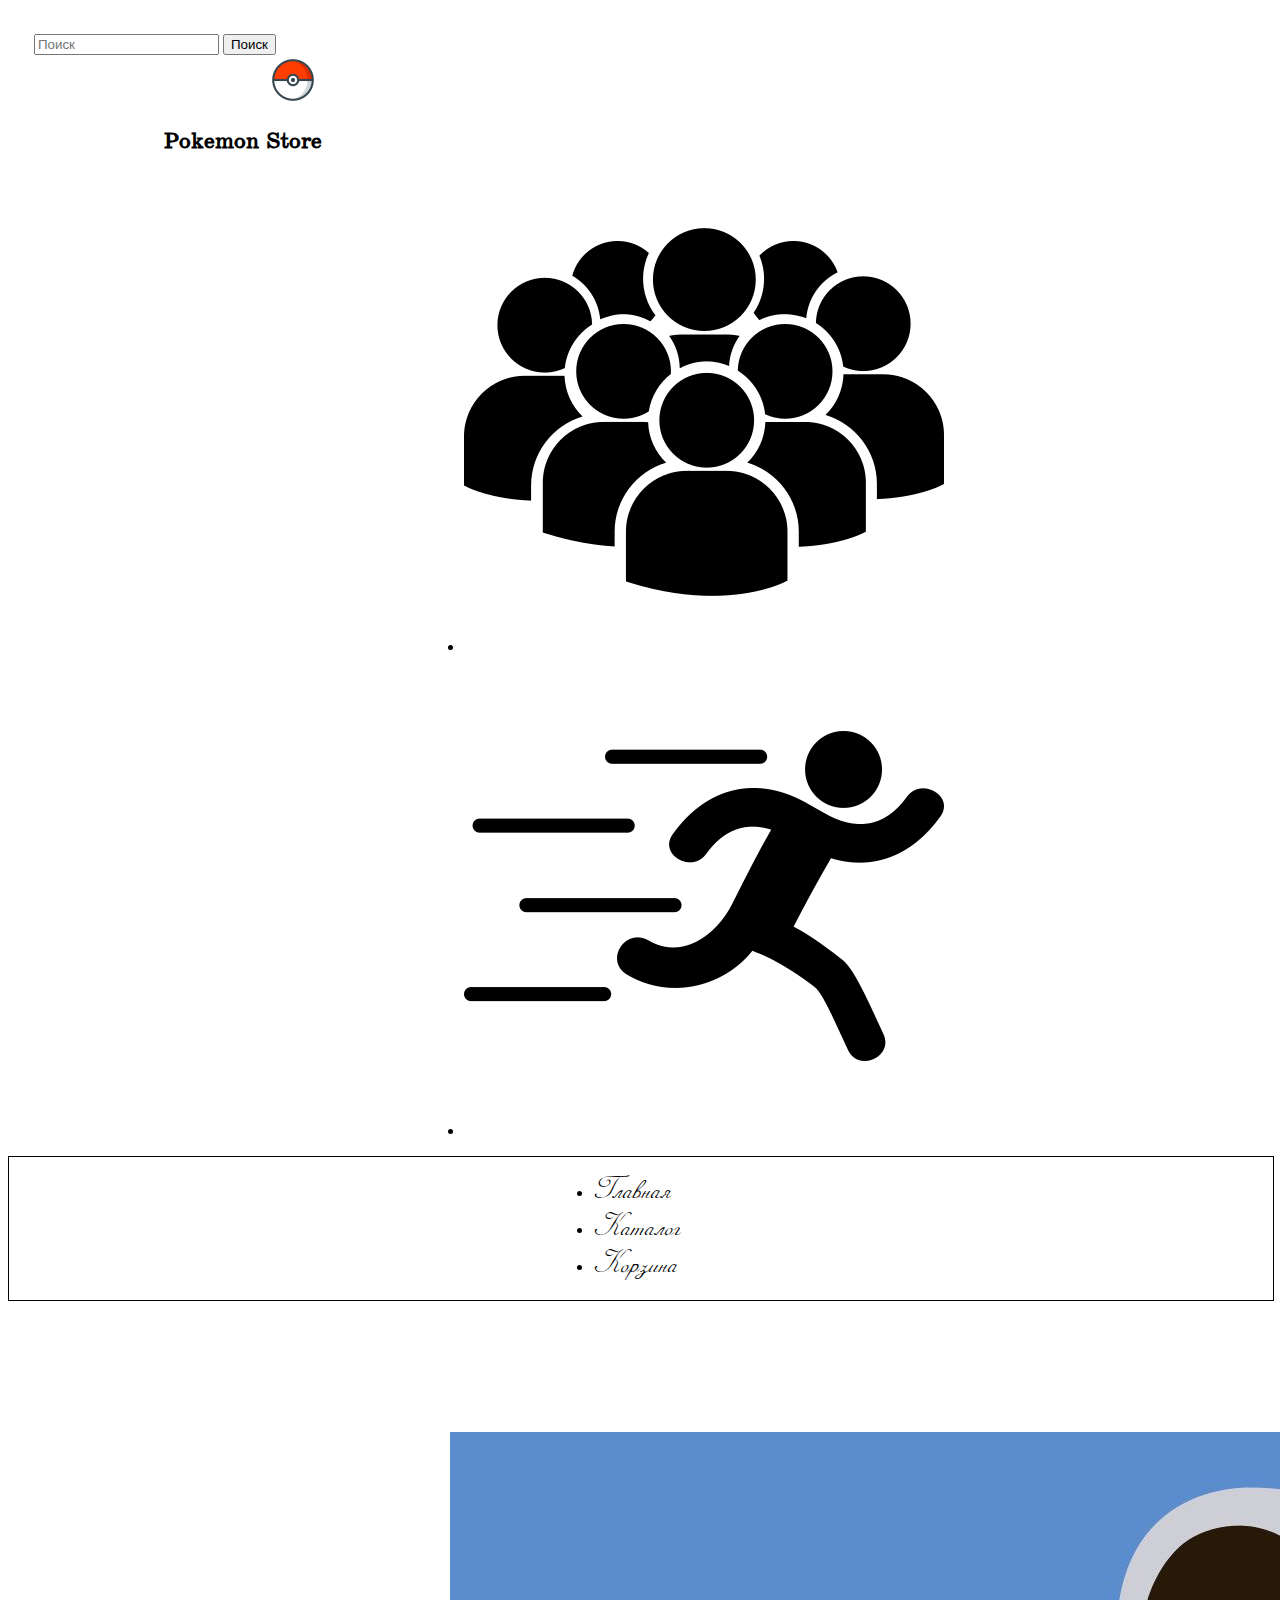
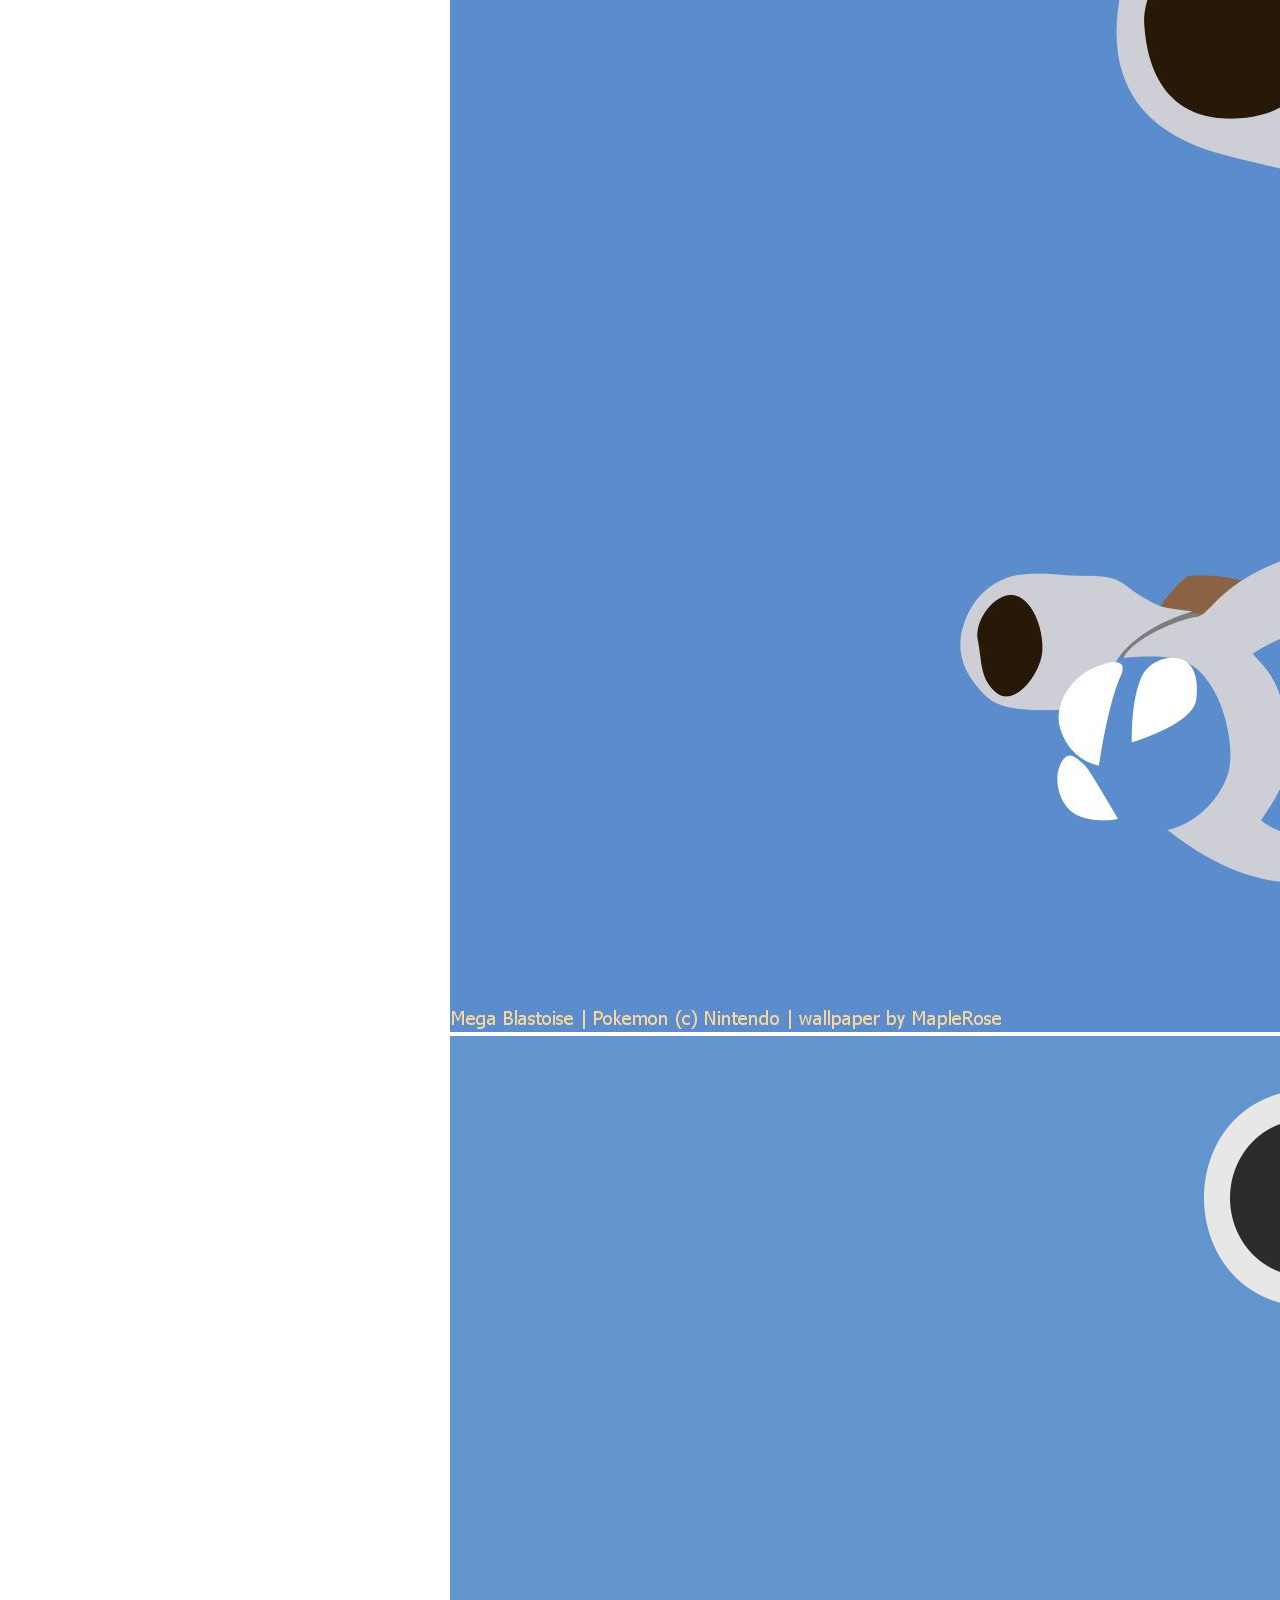
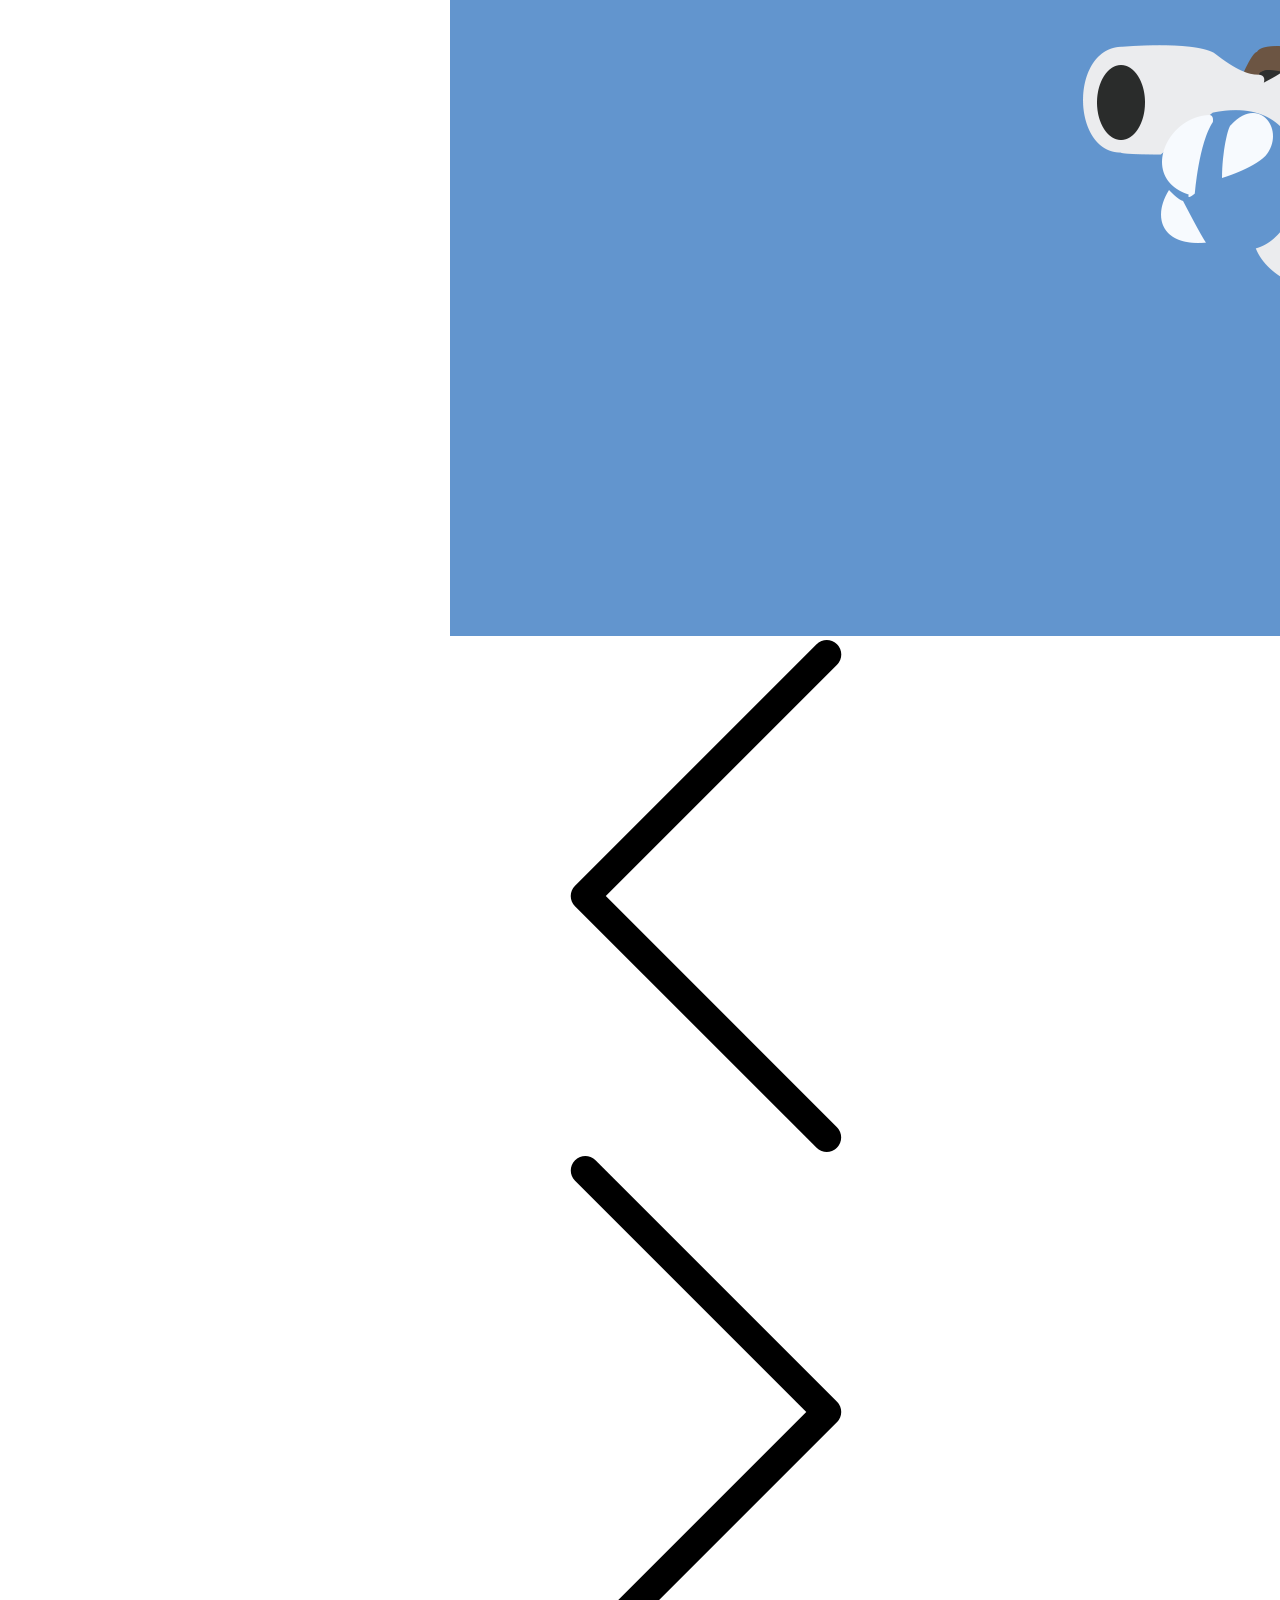
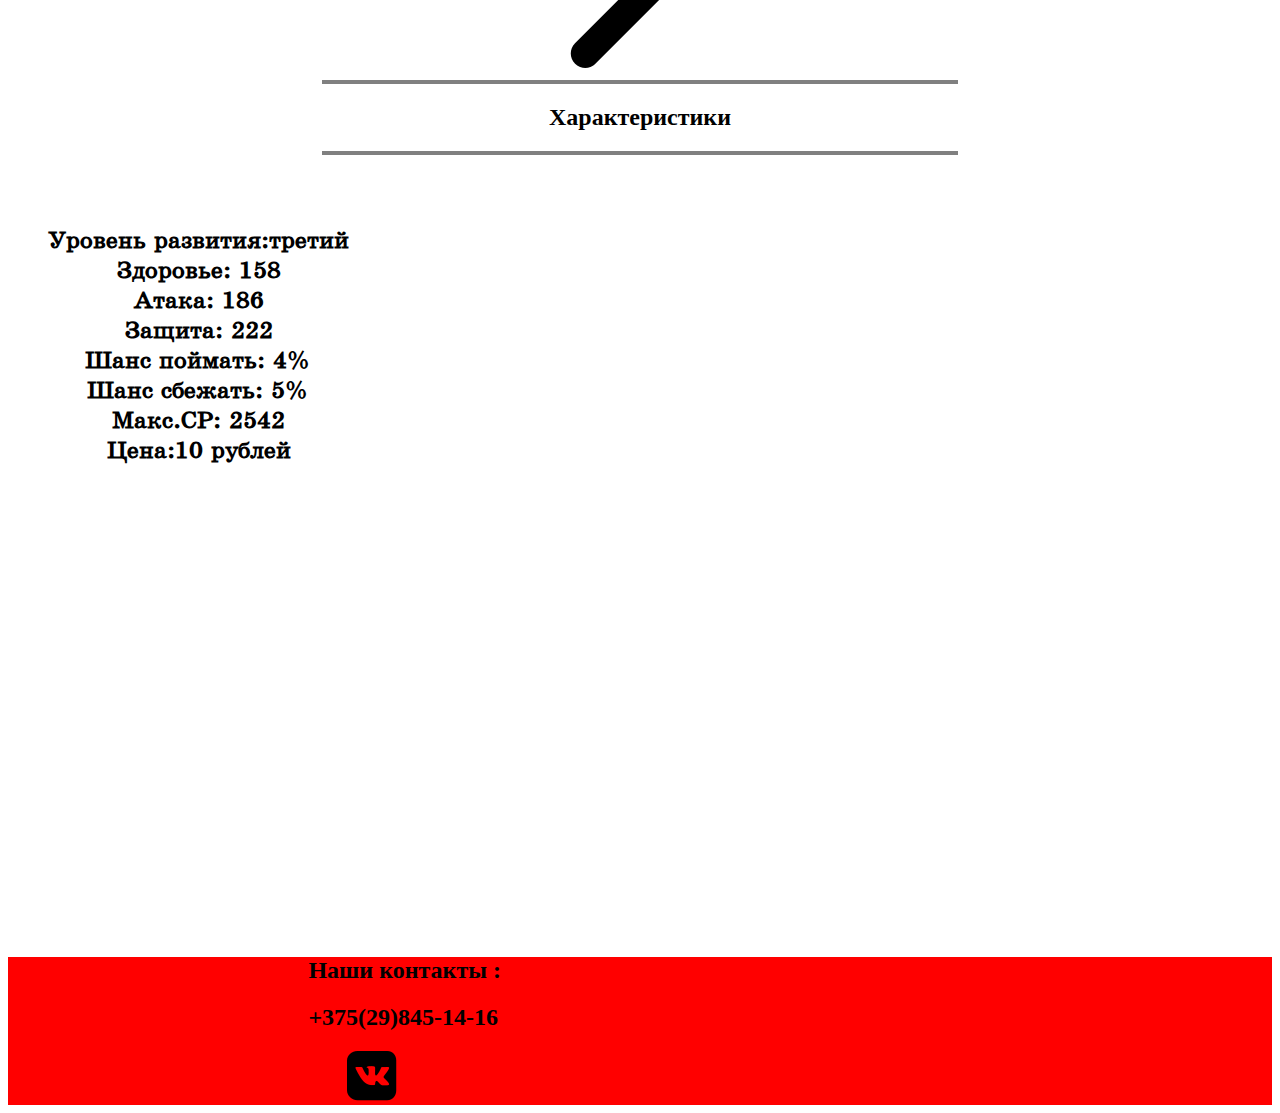
<file: catalog/blastoise.html>
<!DOCTYPE html>
<html lang="en">

<head>
    <meta charset="UTF-8">
    <meta name="viewport" content="width=device-width, initial-scale=1.0">
    <meta http-equiv="X-UA-Compatible" content="ie=edge">
    <title>blastoise</title>
    <link rel="stylesheet" href="./blastoise.css">

    <!--bootsrap-->
    <link rel="stylesheet" href="https://stackpath.bootstrapcdn.com/bootstrap/4.1.3/css/bootstrap.min.css" integrity="sha384-MCw98/SFnGE8fJT3GXwEOngsV7Zt27NXFoaoApmYm81iuXoPkFOJwJ8ERdknLPMO"
        crossorigin="anonymous">
    <script src="https://code.jquery.com/jquery-3.3.1.slim.min.js" integrity="sha384-q8i/X+965DzO0rT7abK41JStQIAqVgRVzpbzo5smXKp4YfRvH+8abtTE1Pi6jizo"
        crossorigin="anonymous"></script>
    <script src="https://cdnjs.cloudflare.com/ajax/libs/popper.js/1.14.3/umd/popper.min.js" integrity="sha384-ZMP7rVo3mIykV+2+9J3UJ46jBk0WLaUAdn689aCwoqbBJiSnjAK/l8WvCWPIPm49"
        crossorigin="anonymous"></script>
    <script src="https://stackpath.bootstrapcdn.com/bootstrap/4.1.3/js/bootstrap.min.js" integrity="sha384-ChfqqxuZUCnJSK3+MXmPNIyE6ZbWh2IMqE241rYiqJxyMiZ6OW/JmZQ5stwEULTy"
        crossorigin="anonymous"></script>

    <!--bootstrap-->
</head>

<body>
    <div id="header" class="container-fluid">
        <div class="row">
            <div class="col-md-4 part_1">
                <form class="form-inline">
                    <input class="form-control mr-sm-2" type="search" placeholder="Поиск" aria-label="Search">
                    <button class="btn btn-outline-info my-2 my-sm-0" type="submit">Поиск</button>
                </form>
            </div>
            <div class="col-md-4 part_2">
                <img src="./images/pokeball-4.png" alt="pokeball-4">
                <h2 class="text_header">Pokemon Store</h2>
            </div>
            <div class="col-md-4 part_3">
                <ul class="nav">
                    <li><a href="../check_in/index.html" class="text_right"><img src="./images/crowd-of-users.png" alt=""
                                class="w-50"></a></li>
                    <li><a href="../entrance/index.html" class="text_right"><img src="./images/runer-silhouette-running-fast.png"
                                alt="" class="w-50"></a></li>
                </ul>
            </div>
        </div>
    </div>
    <div id="menu">
        <ul class="nav">
            <li><a href="../index.html" class="text_nav">Главная</a></li>
            <li><a href="../catalog/index.html" class="text_nav">Каталог</a></li>
            <li><a href="../basket/basket.html" class="text_nav">Корзина</a></li>
        </ul>
    </div>

    <!--jquery-->
    <script>
        jQuery(function ($) {
            function fixDiv() {
                var $cache = $('#menu');
                if ($(window).scrollTop() > 50)
                    $cache.css({
                        'position': 'fixed',
                        'top': '0px'
                    });
                else
                    $cache.css({
                        'position': 'relative',
                    });
            }
            $(window).scroll(fixDiv);
            fixDiv();
        });
    </script>
    <!--jquery-->
    <!--carousel-->
    <div id="carouselExampleControls" class="carousel slide">
        <div class="carousel-inner">
            <div class="carousel-item active">
                <img class="w-100" src="./images/blastoise(1).jpg" alt="Первый слайд">
            </div>
            <div class="carousel-item">
                <img class=" w-100" src="./images/blastoise(2).png" alt="Второй слайд">
            </div>
        </div>
        <a class="carousel-control-prev" href="#carouselExampleControls" role="button" data-slide="prev">
            <img src="./images/back.png" class="w-100" alt="arrow">
        </a>
        <a class="carousel-control-next" href="#carouselExampleControls" role="button" data-slide="next">
            <img src="./images/next.png" class="w-100" alt="arrow">
        </a>
    </div>
    <!--carousel-->
    <hr noshade>
    <h2 align="center" class="text">Характеристики</h2>
    <hr noshade>
    <div id="Specifications" class="container-fluid">
        <h2 align="center" class="text">
            <ul>
                <li class="none">Уровень развития:третий</li>
                <li class="none">Здоровье: 158</li>
                <li class="none">Атака: 186</li>
                <li class="none">Защита: 222 </li>
                <li class="none">Шанс поймать: 4%</li>
                <li class="none">Шанс сбежать: 5%</li>
                <li class="none">Макс.CP: 2542</li>
                <li class="none">Цена:10 рублей</li>
            </ul>
        </h2>
    </div>
    <!--footer-->
    <div id="footer" class="container-fluid">
        <div class="row">
            <h2 class="text">Наши контакты :</h2>
            <h2 class="text">+375(29)845-14-16</h2>
            <a href="#" class="web"><img src="./images/vk.png" class="w-50" alt="vkontacte"></a>
        </div>
    </div>
    <!--footer-->
</body>

</html>
</file>
<file: style.css>
@font-face {
  font-family: "amsterdam";
  src: url(./font/amsterdam.otf) format("opentype");
}
@font-face {
  font-family: "Open Sans";
  src: url("./font/open-sans.ttf") format("truetype");
}
@font-face {
  font-family: "AdineKirnberg";
  src: url("./font/adine-kirnberg.ttf") format("truetype");
}
@font-face {
  font-family: "SchoolBook";
  src: url("./font/schoolbook.ttf") format("truetype");
}
#header {
  display: inline-block;
  z-index: 10;
}
#header .row .part_1 .form-inline {
  margin-top: 5%;
  margin-left: 5%;
}
#header .row .part_2 img {
  margin-left: 50%;
}
#header .row .part_2 .text_header {
  margin-left: 30%;
  font-family: "SchoolBook";
  font-style: "regular";
}
#header .part_3 .nav {
  margin-left: 80%;
  width: 20%;
}

#menu {
  display: inline-block;
  z-index: 10;
  position: fixed;
  border: 1px solid black;
  width: 100%;
  height: auto;
  overflow: auto;
  background-color: white;
}
#menu .nav {
  margin-left: 37%;
}
#menu .nav .text_nav {
  color: black;
  text-decoration: none;
  font-family: "AdineKirnberg";
  font-style: "regular";
  font-size: 230%;
}

#carouselExampleControls {
  margin-top: 10%;
  width: auto;
  height: auto;
  display: inline-block;
  margin-left: 38%;
}

hr {
  width: 60%;
  padding: 0.1%;
  color: black;
}

.text {
  font-family: "amsterdam";
  font-style: "regular";
  font-size: 150%;
  color: black;
}

#example .row {
  margin-top: 7%;
}
#example .none {
  list-style-type: none;
}
#example img {
  margin-left: 40%;
  border: 3px solid black;
}
#example .button {
  background-color: red;
  margin-left: 5%;
  border-radius: 10px 10px 10px 10px;
}

#footer {
  margin-top: 5%;
  background-color: red;
}
#footer .row {
  margin-left: 30%;
}
#footer .row a {
  margin-left: 3%;
}
#footer .footer_text {
  font-family: "amsterdam";
  font-style: "regular";
  font-size: 150%;
  color: black;
}

@media (min-width: 360px) and (max-width: 810px) {
  #header .row .part_2 .text_header {
    margin-left: 20%;
  }
  #header .row .part_3 .nav {
    margin-left: 50%;
  }

  #menu .nav {
    margin-left: 20%;
  }

  #carouselExampleControls {
    margin-left: 10%;
  }

  #example .row .button {
    margin-left: 12%;
  }
  #example .row img {
    margin-left: 15%;
  }

  #footer .row {
    margin-left: 1%;
  }
  #footer .footer_text {
    font-size: 100%;
  }
}
@media (min-width: 768px) and (max-width: 1020px) {
  #header .row .part_1 .form-inline .form-control {
    width: 60%;
  }
  #header .row .part_2 .text_header {
    font-size: 150%;
  }
  #header .row .part_3 .nav {
    margin-left: 70%;
  }

  #menu .nav {
    margin-left: 23%;
  }

  #carouselExampleControls {
    margin-left: 25%;
  }

  #example .row img {
    margin-left: 45%;
    margin-top: 10%;
  }

  #footer .row {
    margin-left: 30%;
  }
}
@media (min-width: 1024px) and (max-width: 1360px) {
  #header .row .part_2 img {
    margin-left: 60%;
  }
  #header .row .part_2 .text_header {
    font-size: 180%;
  }
  #header .row .part_3 .nav {
    margin-left: 70%;
  }

  #menu .nav {
    margin-left: 32%;
  }

  #carouselExampleControls {
    margin-left: 35%;
  }

  #example .row img {
    margin-top: 5%;
  }
  #example .row .button {
    margin-left: 7%;
  }

  #footer .row {
    margin-left: 30%;
  }
}

/*# sourceMappingURL=style.css.map */
</file>
<file: check_in/style.css>
@font-face {
  font-family: "amsterdam";
  src: url(./font/amsterdam.otf) format("opentype");
}
@font-face {
  font-family: "Open Sans";
  src: url("./font/open-sans.ttf") format("truetype");
}
@font-face {
  font-family: "AdineKirnberg";
  src: url("./font/adine-kirnberg.ttf") format("truetype");
}
@font-face {
  font-family: "SchoolBook";
  src: url("./font/schoolbook.ttf") format("truetype");
}
#header {
  display: inline-block;
  z-index: 10;
}
#header .row .part_1 .form-inline {
  margin-top: 5%;
  margin-left: 5%;
}
#header .row .part_2 img {
  margin-left: 50%;
}
#header .row .part_2 .text_header {
  margin-left: 30%;
  font-family: "SchoolBook";
  font-style: "regular";
}
#header .part_3 .nav {
  margin-left: 80%;
  width: 20%;
}

#menu {
  display: inline-block;
  z-index: 10;
  position: fixed;
  border: 1px solid black;
  width: 100%;
  height: auto;
  overflow: auto;
  background-color: white;
}
#menu .nav {
  margin-left: 43%;
}
#menu .nav .text_nav {
  color: black;
  text-decoration: none;
  font-family: "AdineKirnberg";
  font-style: "regular";
  font-size: 230%;
}

#check_in {
  display: inline-block;
  margin-top: 10%;
}
#check_in form {
  border: 2px solid black;
  width: 50%;
}

#footer {
  margin-top: 15%;
  background-color: red;
}
#footer .row {
  margin-left: 23%;
}
#footer h2 {
  margin-left: 1%;
  size: 150%;
}
#footer .web {
  margin-left: 5%;
  margin-top: 0.5%;
}

@media (min-width: 360px) and (max-width: 810px) {
  #header .row .part_2 .text_header {
    font-size: 150%;
  }
  #header .row .part_3 .nav {
    margin-left: 50%;
  }

  #menu .nav {
    margin-left: 15%;
  }

  #footer .row {
    margin-left: 0%;
  }
  #footer .row .text {
    font-size: 100%;
  }
}
@media (min-width: 768px) and (max-width: 1020px) {
  #header .row .part_1 .form-inline .form-control {
    width: 60%;
  }
  #header .row .part_2 .text_header {
    font-size: 130%;
  }
  #header .row .part_3 .nav {
    margin-left: 80%;
  }

  #menu .nav {
    margin-left: 40%;
  }

  #footer {
    margin-top: 58%;
  }
  #footer .row {
    margin-left: 30%;
  }
}
@media (min-width: 1024px) and (max-width: 1366px) {
  #header .row .part_2 .text_header {
    font-size: 150%;
  }

  #footer {
    margin-top: 73%;
  }
}

/*# sourceMappingURL=style.css.map */
</file>
<file: entrance/style.css>
@font-face {
  font-family: "amsterdam";
  src: url(./font/amsterdam.otf) format("opentype");
}
@font-face {
  font-family: "Open Sans";
  src: url("./font/open-sans.ttf") format("truetype");
}
@font-face {
  font-family: "AdineKirnberg";
  src: url("./font/adine-kirnberg.ttf") format("truetype");
}
@font-face {
  font-family: "SchoolBook";
  src: url("./font/schoolbook.ttf") format("truetype");
}
#header {
  display: inline-block;
  z-index: 10;
}
#header .row .part_1 .form-inline {
  margin-top: 5%;
  margin-left: 5%;
}
#header .row .part_2 img {
  margin-left: 50%;
}
#header .row .part_2 .text_header {
  margin-left: 30%;
  font-family: "SchoolBook";
  font-style: "regular";
}
#header .part_3 .nav {
  margin-left: 80%;
  width: 20%;
}

#menu {
  display: inline-block;
  position: fixed;
  border: 1px solid black;
  width: 100%;
  height: auto;
  overflow: auto;
  background-color: white;
}
#menu .nav {
  margin-left: 43%;
}
#menu .nav .text_nav {
  color: black;
  text-decoration: none;
  font-family: "AdineKirnberg";
  font-style: "regular";
  font-size: 230%;
}

#authorization {
  display: inline-block;
  margin-top: 10%;
}
#authorization #form {
  margin-left: 25%;
  border: 2px solid black;
  width: 50%;
  height: auto;
}

#footer {
  margin-top: 6%;
  background-color: red;
}
#footer .row {
  margin-left: 30%;
}
#footer h2 {
  font-family: "amsterdam";
  font-style: "regular";
  font-size: 150%;
  color: black;
  margin-top: 1%;
}
#footer .web {
  margin-left: 1%;
  margin-top: 1%;
}

@media (min-width: 360px) and (max-width: 810px) {
  #header .row .part_2 .text_header {
    margin-left: 15%;
  }
  #header .row .part_3 .nav {
    margin-left: 50%;
  }

  #menu .nav {
    margin-left: 15%;
  }

  #authorization {
    margin-top: 85%;
  }

  #footer {
    margin-top: 10%;
  }
  #footer .row {
    margin-left: 5%;
  }
  #footer .row h2 {
    font-size: 100%;
    margin-top: 5%;
  }
  #footer .row .web {
    margin-top: 5%;
  }
}
@media (min-width: 768px) and (max-width: 1020px) {
  #header .row .part_1 .form-inline .form-control {
    width: 60%;
  }
  #header .row .part_2 .text_header {
    font-size: 150%;
  }
  #header .row .part_3 .nav {
    margin-left: 80%;
  }

  #menu .nav {
    margin-left: 35%;
  }

  #footer .row {
    margin-left: 30%;
  }
}
@media (min-width: 1024px) and (max-width: 1360px) {
  #header .row .part_2 .text_header {
    font-size: 190%;
  }

  #authorization {
    margin-top: 50%;
  }

  #footer {
    margin-top: 70%;
  }
  #footer .row h2 {
    margin-top: 2%;
  }
  #footer .row .web {
    margin-top: 2%;
  }
}
@media (min-width: 1920px) {
  #footer {
    margin-top: 20%;
  }
}

/*# sourceMappingURL=style.css.map */
</file>
<file: admin/add_product.css>
@font-face {
  font-family: "amsterdam";
  src: url("./font/amsterdam.otf") format("opentype");
}
@font-face {
  font-family: "Open Sans";
  src: url("./font/open-sans.ttf") format("truetype");
}
@font-face {
  font-family: "AdineKirnberg";
  src: url("./font/adine-kirnberg.ttf") format("truetype");
}
@font-face {
  font-family: "SchoolBook";
  src: url("./font/schoolbook.ttf") format("truetype");
}
#header {
  display: inline-block;
  z-index: 10;
}
#header .row .part_1 .form-inline {
  margin-top: 5%;
  margin-left: 5%;
}
#header .row .part_2 img {
  margin-left: 50%;
}
#header .row .part_2 .text_header {
  margin-left: 30%;
  font-family: "SchoolBook";
  font-style: "regular";
}
#header .part_3 .nav {
  margin-left: 80%;
  width: 20%;
}

#menu {
  display: inline-block;
  z-index: 10;
  position: fixed;
  border: 1px solid black;
  width: 100%;
  height: auto;
  overflow: auto;
  background-color: white;
}
#menu .nav {
  margin-left: 43%;
}
#menu .nav .text_nav {
  color: black;
  text-decoration: none;
  font-family: "AdineKirnberg";
  font-style: "regular";
  font-size: 230%;
}

/*add_product*/
#add_product {
  display: inline-block;
  margin-top: 10%;
  margin-left: 30%;
  border: 2px solid black;
  width: 50%;
  height: auto;
}
#add_product .button {
  border-radius: 5px 5px 5px 5px;
  background-color: red;
}
#add_product #chice_photo {
  width: 40%;
}

/*add_product*/
#footer {
  margin-top: 20%;
  background-color: red;
}
#footer .row {
  margin-left: 35%;
}
#footer .row a {
  margin-left: 2%;
}
#footer .footer_text {
  font-family: "amsterdam";
  font-style: "regular";
  font-size: 150%;
  color: black;
}

@media (min-width: 360px) and (max-width: 810px) {
  #header .row .part_3 .nav {
    margin-left: 50%;
  }

  #menu .nav {
    margin-left: 15%;
  }

  #footer .row {
    margin-left: 1%;
  }
  #footer .row .footer_text {
    font-size: 100%;
  }
}
@media (min-width: 768px) and (max-width: 1020px) {
  #header .row .part_1 .form-inline .form-control {
    width: 60%;
  }
  #header .row .part_2 .text_header {
    font-size: 120%;
  }
  #header .row .part_3 .nav {
    margin-left: 70%;
  }

  #menu .nav {
    margin-left: 40%;
  }

  #footer .row {
    margin-left: 30%;
  }
}
@media (min-width: 1024px) and (max-width: 1360px) {
  #header .row .part_2 .text_header {
    font-size: 140%;
  }

  #add_product {
    margin-top: 20%;
  }
}

/*# sourceMappingURL=add_product.css.map */
</file>
<file: catalog/blastoise.css>
@font-face {
  font-family: "amsterdam";
  src: url(./font/amsterdam.otf) format("opentype");
}
@font-face {
  font-family: "Open Sans";
  src: url("./font/open-sans.ttf") format("truetype");
}
@font-face {
  font-family: "AdineKirnberg";
  src: url("./font/adine-kirnberg.ttf") format("truetype");
}
@font-face {
  font-family: "SchoolBook";
  src: url("./font/schoolbook.ttf") format("truetype");
}
#header {
  display: inline-block;
  z-index: 10;
}
#header .row .part_1 .form-inline {
  margin-top: 5%;
  margin-left: 5%;
}
#header .row .part_2 img {
  margin-left: 50%;
}
#header .row .part_2 h2 {
  margin-left: 30%;
  font-family: "schoolbook";
  font-style: "regular";
}
#header .part_3 .nav {
  margin-left: 80%;
  width: 20%;
}

#menu {
  display: inline-block;
  z-index: 10;
  position: fixed;
  border: 1px solid black;
  width: 100%;
  height: auto;
  overflow: auto;
  background-color: white;
}
#menu .nav {
  margin-left: 43%;
}
#menu .nav .text_nav {
  color: black;
  text-decoration: none;
  font-family: "AdineKirnberg";
  font-style: "regular";
  font-size: 230%;
}

/*carousel*/
.slide {
  margin-left: 35%;
  margin-top: 10%;
  width: 35%;
  height: auto;
  display: inline-block;
  position: relative;
}

/*carousel*/
hr {
  width: 50%;
  padding: 0.1%;
  color: black;
}

#Specifications {
  display: inline-block;
  position: relative;
  margin-top: 3%;
}
#Specifications ul .none {
  list-style-type: none;
  font-family: "schoolbook";
  font-style: "regular";
}

/*footer*/
#footer {
  margin-top: 5%;
  background-color: red;
}
#footer .row {
  margin-left: 23%;
}
#footer h2 {
  margin-left: 1%;
  size: 150%;
}
#footer .web {
  margin-left: 5%;
  margin-top: 0.5%;
}

@media (min-width: 360px) and (max-width: 810px) {
  #header .row .part_2 .text_header {
    margin-left: 25%;
  }
  #header .row .part_3 .nav {
    margin-left: 50%;
  }

  #menu .nav {
    margin-left: 17%;
  }

  #footer .row {
    margin-left: 2%;
  }
  #footer .row h2 {
    font-size: 100%;
  }

  #Specifications .none {
    font-size: 90%;
  }

  #carouselExampleControls {
    margin-top: 60%;
  }
}
@media (min-width: 768px) and (max-width: 1020px) {
  #header .row .part_1 .form-inline .form-control {
    width: 60%;
  }
  #header .row .part_2 .text_header {
    font-size: 140%;
  }
  #header .row .part_3 .nav {
    margin-left: 80%;
  }

  #menu .nav {
    margin-left: 40%;
  }

  #carouselExampleControls {
    margin-top: 10%;
  }

  #footer {
    margin-top: 23%;
  }
  #footer .row {
    margin-left: 30%;
  }
}
@media (min-width: 1024px) and (max-width: 1366px) {
  #header .row .part_2 .text_header {
    font-size: 140%;
  }

  #footer {
    margin-top: 37%;
  }
}
/*footer*/

/*# sourceMappingURL=blastoise.css.map */
</file>
